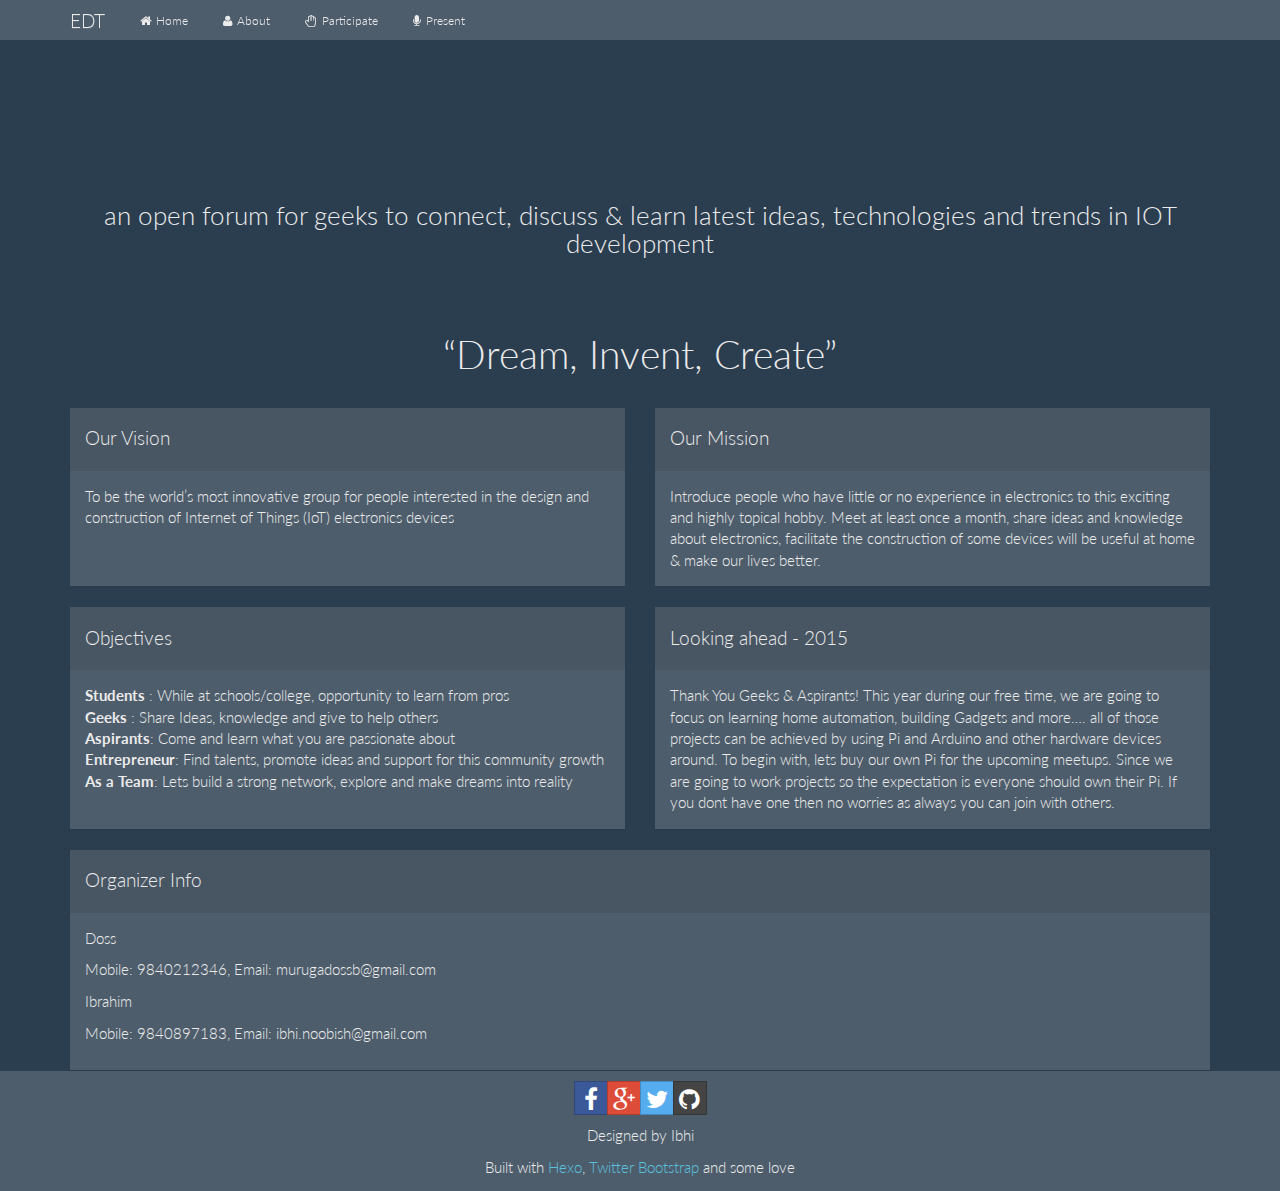
<file: about/index.html>
<!DOCTYPE HTML>
<html>
<head>
  <meta charset="utf-8">
  
  <title>about | EDT</title>
  <meta name="author" content="Ibhi">
  
  <meta name="description" content="“Dream, Invent, Create” 
Our VisionTo be the world’s most innovative group for people interested in the design and construction of Internet of Things ">
  
  
  <meta name="viewport" content="width=device-width, initial-scale=1, maximum-scale=1">

  <meta property="og:title" content="about"/>
  <meta property="og:site_name" content="EDT"/>

  
    <meta property="og:image" content="undefined"/>
  

  
  
    <link href="/favicon.png" rel="icon">
  
  
  <link rel="stylesheet" href="/css/bootstrap.min.css" media="screen" type="text/css">
  <link rel="stylesheet" href="/css/font-awesome.css" media="screen" type="text/css">
  <link rel="stylesheet" href="/css/style.css" media="screen" type="text/css">
  <link rel="stylesheet" href="/css/highlight.css" media="screen" type="text/css">
  <link rel="stylesheet" href="/css/google-fonts.css" media="screen" type="text/css">
  <link rel="stylesheet" href="/css/animations.css" media="screen" type="text/css">
  <link rel="stylesheet" href="/css/bootstrap-social.css" media="screen" type="text/css">
  <!--[if lt IE 9]><script src="//html5shiv.googlecode.com/svn/trunk/html5.js"></script><![endif]-->

  <script src="/js/jquery-2.0.3.min.js"></script>

  <!-- analytics -->
  



</head>

 <body>  
  <nav id="main-nav" class="navbar navbar-default navbar-fixed-top" role="navigation">
    <div class="container">
      <button type="button" class="navbar-header navbar-toggle" data-toggle="collapse" data-target=".navbar-collapse">
		<span class="sr-only">Toggle navigation</span>
        <span class="icon-bar"></span>
        <span class="icon-bar"></span>
        <span class="icon-bar"></span>
      </button>
	  <a class="navbar-brand" href="/">EDT</a>
      <div class="collapse navbar-collapse nav-menu">
		<ul class="nav navbar-nav">
		  <li>
			<a href="/" title="Home Page">
			  <i class="fa fa-home"></i>Home
			</a>
		  </li>
		  <li>
			<a href="/about" title="About Page">
			  <i class="fa fa-user"></i>About
			</a>
		  </li>
		  <li>
			<a href="http://www.meetup.com/edtiot/" title="Participate">
			  <i class="fa fa-hand-paper-o"></i>Participate
			</a>
		  </li>
		  <li>
			<a href="https://docs.google.com/forms/d/1e-7NDb3YpJpa0DtnVkjR4-yLX7kQYWWugd29-upPbGo/viewform" title="Present">
			  <i class="fa fa-microphone"></i>Present
			</a>
		  </li>
		</ul>
      </div>
    </div> <!-- container -->
</nav>
<div class="clearfix"></div>

  <div class="container-fluid">
  	<div class="content">
    	 <section class="feature >
	<div class="row">
		<div class="col-md-12">
			<div class="animatedParent animateOnce" data-sequence="400">
				<h1 class="animated bounceInDown" data-id="1"><a href="http://www.meetup.com/edtiot/" class="logo">EDT</a></h1>
				<div class="edt-name">
					<h1 class="edt-name animated fadeIn" data-id="2">Electronics Design & Technology <small>An IOT Meetup</small></h1>
				</div>
				
				<div class="edt-info">
					<h3>an open forum for geeks to connect, discuss & learn latest ideas, technologies and trends in IOT development </h3>
					<br/>
					<br/>
					<br/>
				</div>
				
			</div>
		</div>
	</div>
</section>

	<p></p><p></p><p></p>
<p><center><h1>“Dream, Invent, Create” </h1></center></p>
<div class="container"><br><div class="row"><div class="col-md-6"><div class="panel panel-default"><div class="panel-heading"><h4>Our Vision</h4></div><div class="panel-body">To be the world’s most innovative group for people interested in the design and construction of Internet of Things (IoT) electronics devices<br><br><br></div></div></div><div class="col-md-6"><div class="panel panel-default"><div class="panel-heading"><h4>Our Mission</h4></div><div class="panel-body">Introduce people who have little or no experience in electronics to this exciting and highly topical hobby. Meet at least once a month, share ideas and knowledge about electronics, facilitate the construction of some  devices will be useful at home &amp; make our lives better.</div></div></div></div><div class="row"><div class="col-md-6"><div class="panel panel-default"><div class="panel-heading"><h4>Objectives</h4></div><div class="panel-body"><strong>Students</strong> : While at schools/college, opportunity to learn from pros<br><strong>Geeks</strong> : Share Ideas, knowledge and give to help others<br><strong>Aspirants</strong>: Come and learn what you are passionate about<br><strong>Entrepreneur</strong>: Find talents, promote ideas and support for this community growth<br><strong>As a Team</strong>: Lets build a strong network, explore and make dreams into reality<br><br></div></div></div><div class="col-md-6"><div class="panel panel-default"><div class="panel-heading"><h4>Looking ahead - 2015</h4></div><div class="panel-body">Thank You Geeks &amp; Aspirants! This year during our free time, we are going to focus on learning home automation, building Gadgets and more…. all of those projects can be achieved by using Pi and Arduino and other hardware devices around.  To begin with, lets buy our own Pi for the upcoming meetups. Since we are going to work projects so the expectation is everyone should own their Pi. If you dont have one then no worries as always you can join with others.</div></div></div></div><div class="row"><div class="col-md-12"><div class="panel panel-default"><div class="panel-heading"><h4>Organizer Info</h4></div><div class="panel-body"><p>Doss</p><p>Mobile: 9840212346, Email: murugadossb@gmail.com</p><p>Ibrahim</p><p>Mobile: 9840897183, Email: ibhi.noobish@gmail.com</p></div></div></div></div></div>
 

	</div>
  </div>
  <div class="container-fluid">
    <footer> <div class="edt-footer">
	<div class="btn-group">
	    <a href="https://www.facebook.com/groups/1383317845268761/" class="btn btn-social-icon btn-facebook"><i class="fa fa-facebook"></i></a>
	    <a href="https://plus.google.com/u/0/communities/104211696615358684655" class="btn btn-social-icon btn-google"><i class="fa fa-google-plus"></i></a>
	    <a href="https://twitter.com/edtmeetup" class="btn btn-social-icon btn-twitter"><i class="fa fa-twitter"></i></a>
	    <a href="#" class="btn btn-social-icon btn-github"><i class="fa fa-github"></i></a>
  	</div>
	<p>
	   	Designed by Ibhi
	  
	</p>
	<p>Built with <a class="footer-link" href="http://hexo.io/" target="_blank">Hexo</a>, <a class="footer-link" href="http://getbootstrap.com/" target="_blank">Twitter Bootstrap</a> and some love </p>
</div>
 </footer>
  </div> <!-- container-fluid -->
  
  <script type="text/javascript">
  (function(w,d,t,u,n,s,e){w['SwiftypeObject']=n;w[n]=w[n]||function(){
    (w[n].q=w[n].q||[]).push(arguments);};s=d.createElement(t);
    e=d.getElementsByTagName(t)[0];s.async=1;s.src=u;e.parentNode.insertBefore(s,e);
  })(window,document,'script','//s.swiftypecdn.com/install/v2/st.js','_st');

  _st('install', 'ZP2ZSuHgipSZfRyU8uTR','2.0.0');
  </script>



  
<a id="gotop" href="#">   
  <span>▲</span> 
</a>

<script src="/js/jquery.imagesloaded.min.js"></script>
<script src="/js/gallery.js"></script>
<script src="/js/bootstrap.min.js"></script>
<script src="/js/main.js"></script>
<script src="/js/css3-animate-it.js"></script>



<link rel="stylesheet" href="/fancybox/jquery.fancybox.css" media="screen" type="text/css">
<script src="/fancybox/jquery.fancybox.pack.js"></script>
<script type="text/javascript">
(function($){
  $('.fancybox').fancybox();
})(jQuery);
</script>


</body>
   </html>
</file>
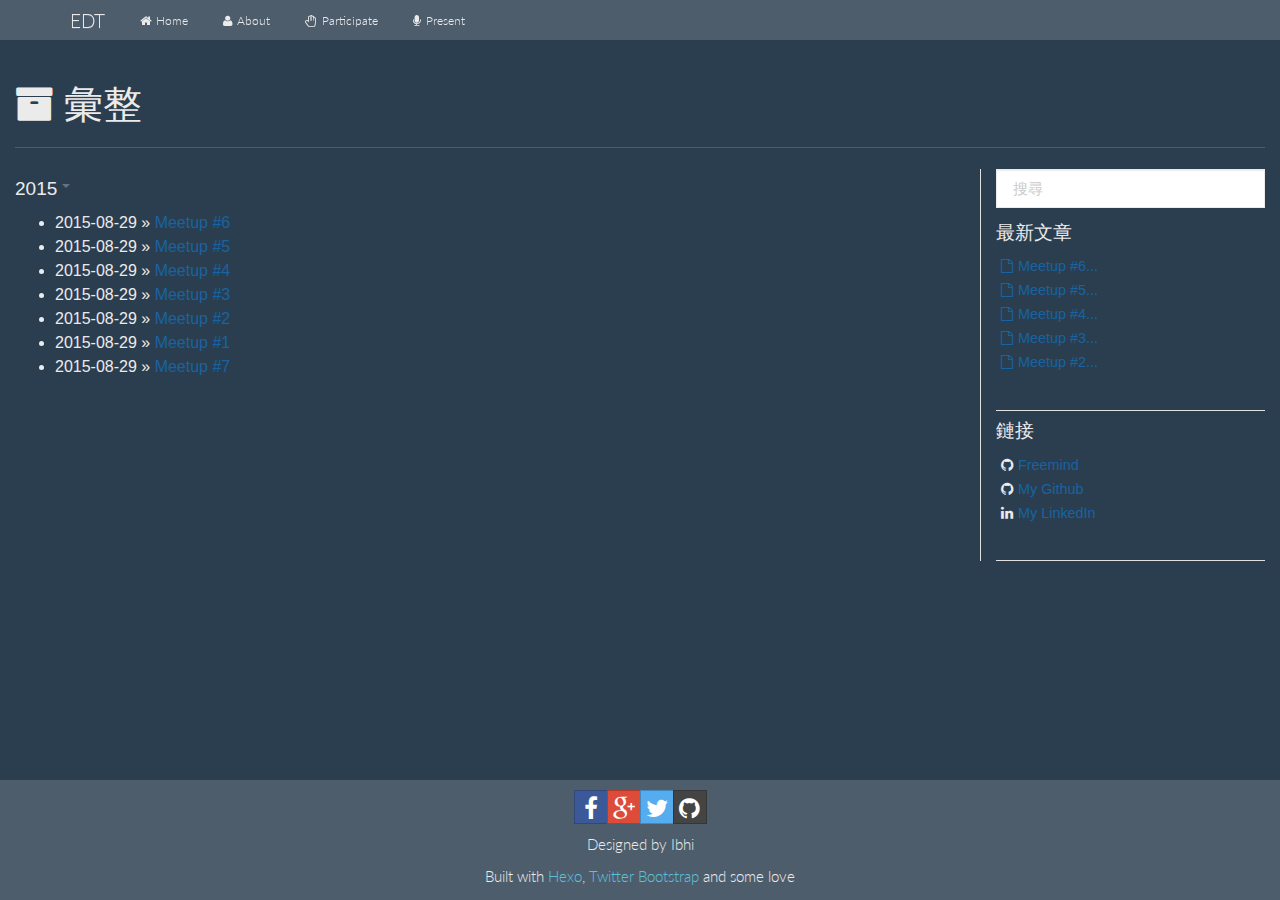
<file: archives/index.html>
<!DOCTYPE HTML>
<html>
<head>
  <meta charset="utf-8">
  
  <title>彙整 | EDT</title>
  <meta name="author" content="Ibhi">
  
  
  <meta name="viewport" content="width=device-width, initial-scale=1, maximum-scale=1">

  
  <meta property="og:site_name" content="EDT"/>

  
    <meta property="og:image" content="undefined"/>
  

  
  
    <link href="/favicon.png" rel="icon">
  
  
  <link rel="stylesheet" href="/css/bootstrap.min.css" media="screen" type="text/css">
  <link rel="stylesheet" href="/css/font-awesome.css" media="screen" type="text/css">
  <link rel="stylesheet" href="/css/style.css" media="screen" type="text/css">
  <link rel="stylesheet" href="/css/highlight.css" media="screen" type="text/css">
  <link rel="stylesheet" href="/css/google-fonts.css" media="screen" type="text/css">
  <link rel="stylesheet" href="/css/animations.css" media="screen" type="text/css">
  <link rel="stylesheet" href="/css/bootstrap-social.css" media="screen" type="text/css">
  <!--[if lt IE 9]><script src="//html5shiv.googlecode.com/svn/trunk/html5.js"></script><![endif]-->

  <script src="/js/jquery-2.0.3.min.js"></script>

  <!-- analytics -->
  



</head>

 <body>  
  <nav id="main-nav" class="navbar navbar-default navbar-fixed-top" role="navigation">
    <div class="container">
      <button type="button" class="navbar-header navbar-toggle" data-toggle="collapse" data-target=".navbar-collapse">
		<span class="sr-only">Toggle navigation</span>
        <span class="icon-bar"></span>
        <span class="icon-bar"></span>
        <span class="icon-bar"></span>
      </button>
	  <a class="navbar-brand" href="/">EDT</a>
      <div class="collapse navbar-collapse nav-menu">
		<ul class="nav navbar-nav">
		  <li>
			<a href="/" title="Home Page">
			  <i class="fa fa-home"></i>Home
			</a>
		  </li>
		  <li>
			<a href="/about" title="About Page">
			  <i class="fa fa-user"></i>About
			</a>
		  </li>
		  <li>
			<a href="http://www.meetup.com/edtiot/" title="Participate">
			  <i class="fa fa-hand-paper-o"></i>Participate
			</a>
		  </li>
		  <li>
			<a href="https://docs.google.com/forms/d/1e-7NDb3YpJpa0DtnVkjR4-yLX7kQYWWugd29-upPbGo/viewform" title="Present">
			  <i class="fa fa-microphone"></i>Present
			</a>
		  </li>
		</ul>
      </div>
    </div> <!-- container -->
</nav>
<div class="clearfix"></div>

  <div class="container-fluid">
  	<div class="content">
    	 

<!-- title -->
<div class="page-header">
  <h1 class="archive-title">彙整</h1>
</div>

<div class="row page">
  <!-- cols -->
  
  <div class="col-md-9">
	

	  <div class="archive">
		
		
		
			
			
			<h4 class="archive-ul" data-toggle="collapse" data-target="#2015">2015<b class="caret"></b></h4>
			<ul id="2015" class="collapse in">
			
		
		<li class="listing-item">
		<span class="date_class"> 2015-08-29 </span> &raquo;
		
		   <span class="title"><a href="/2015/08/29/Meetup-6/" >Meetup #6</a></span>
		
		</li>			
		
		
		
		<li class="listing-item">
		<span class="date_class"> 2015-08-29 </span> &raquo;
		
		   <span class="title"><a href="/2015/08/29/Meetup-5/" >Meetup #5</a></span>
		
		</li>			
		
		
		
		<li class="listing-item">
		<span class="date_class"> 2015-08-29 </span> &raquo;
		
		   <span class="title"><a href="/2015/08/29/Meetup-4/" >Meetup #4</a></span>
		
		</li>			
		
		
		
		<li class="listing-item">
		<span class="date_class"> 2015-08-29 </span> &raquo;
		
		   <span class="title"><a href="/2015/08/29/Meetup-3/" >Meetup #3</a></span>
		
		</li>			
		
		
		
		<li class="listing-item">
		<span class="date_class"> 2015-08-29 </span> &raquo;
		
		   <span class="title"><a href="/2015/08/29/Meetup-2/" >Meetup #2</a></span>
		
		</li>			
		
		
		
		<li class="listing-item">
		<span class="date_class"> 2015-08-29 </span> &raquo;
		
		   <span class="title"><a href="/2015/08/29/Meetup-1/" >Meetup #1</a></span>
		
		</li>			
		
		
		
		<li class="listing-item">
		<span class="date_class"> 2015-08-29 </span> &raquo;
		
		   <span class="title"><a href="/2015/08/29/Meetup-7/" >Meetup #7</a></span>
		
		</li>			
		
		</ul>
		</div>

</div> <!-- col-md-9/col-md-12 -->


<div class="col-md-3">
	<div id="sidebar">
	
			
  <div class="form-group has-success has-feedback">
    <form class="site-search-form">
        <input type="text" id="st-search-input" name="q" results="0" placeholder="搜尋" class="st-search-input st-default-search-input form-control" />
    </form>
  </div>  



		
			
		
			

		
			
<div class="widget">
  <h4>最新文章</h4>
  <ul class="entry list-unstyled">
    
      <li>
        <a href="/2015/08/29/Meetup-6/" ><i class="fa fa-file-o"></i>Meetup #6...</a>
      </li>
    
      <li>
        <a href="/2015/08/29/Meetup-5/" ><i class="fa fa-file-o"></i>Meetup #5...</a>
      </li>
    
      <li>
        <a href="/2015/08/29/Meetup-4/" ><i class="fa fa-file-o"></i>Meetup #4...</a>
      </li>
    
      <li>
        <a href="/2015/08/29/Meetup-3/" ><i class="fa fa-file-o"></i>Meetup #3...</a>
      </li>
    
      <li>
        <a href="/2015/08/29/Meetup-2/" ><i class="fa fa-file-o"></i>Meetup #2...</a>
      </li>
    
  </ul>
</div>

		
			
<div class="widget">
	<h4>鏈接</h4>
	<ul class="blogroll list-unstyled">
	
		<li><i class="fa fa-github"></i><a href="https://github.com/wzpan/freemind/" title="Freemind's Github repository." target="_blank"]);">Freemind</a></li>
	
		<li><i class="fa fa-github"></i><a href="http://www.github.com/wzpan" title="My Github account." target="_blank"]);">My Github</a></li>
	
		<li><i class="fa fa-linkedin"></i><a href="http://www.linkedin.com/in/hahack" title="My Linkin account." target="_blank"]);">My LinkedIn</a></li>
	
	</ul>
</div>


		
	</div> <!-- sidebar -->
</div> <!-- col-md-3 -->




	</div>
  </div>
  <div class="container-fluid">
    <footer> <div class="edt-footer">
	<div class="btn-group">
	    <a href="https://www.facebook.com/groups/1383317845268761/" class="btn btn-social-icon btn-facebook"><i class="fa fa-facebook"></i></a>
	    <a href="https://plus.google.com/u/0/communities/104211696615358684655" class="btn btn-social-icon btn-google"><i class="fa fa-google-plus"></i></a>
	    <a href="https://twitter.com/edtmeetup" class="btn btn-social-icon btn-twitter"><i class="fa fa-twitter"></i></a>
	    <a href="#" class="btn btn-social-icon btn-github"><i class="fa fa-github"></i></a>
  	</div>
	<p>
	   	Designed by Ibhi
	  
	</p>
	<p>Built with <a class="footer-link" href="http://hexo.io/" target="_blank">Hexo</a>, <a class="footer-link" href="http://getbootstrap.com/" target="_blank">Twitter Bootstrap</a> and some love </p>
</div>
 </footer>
  </div> <!-- container-fluid -->
  
  <script type="text/javascript">
  (function(w,d,t,u,n,s,e){w['SwiftypeObject']=n;w[n]=w[n]||function(){
    (w[n].q=w[n].q||[]).push(arguments);};s=d.createElement(t);
    e=d.getElementsByTagName(t)[0];s.async=1;s.src=u;e.parentNode.insertBefore(s,e);
  })(window,document,'script','//s.swiftypecdn.com/install/v2/st.js','_st');

  _st('install', 'ZP2ZSuHgipSZfRyU8uTR','2.0.0');
  </script>



  
<a id="gotop" href="#">   
  <span>▲</span> 
</a>

<script src="/js/jquery.imagesloaded.min.js"></script>
<script src="/js/gallery.js"></script>
<script src="/js/bootstrap.min.js"></script>
<script src="/js/main.js"></script>
<script src="/js/css3-animate-it.js"></script>



<link rel="stylesheet" href="/fancybox/jquery.fancybox.css" media="screen" type="text/css">
<script src="/fancybox/jquery.fancybox.pack.js"></script>
<script type="text/javascript">
(function($){
  $('.fancybox').fancybox();
})(jQuery);
</script>


</body>
   </html>
</file>
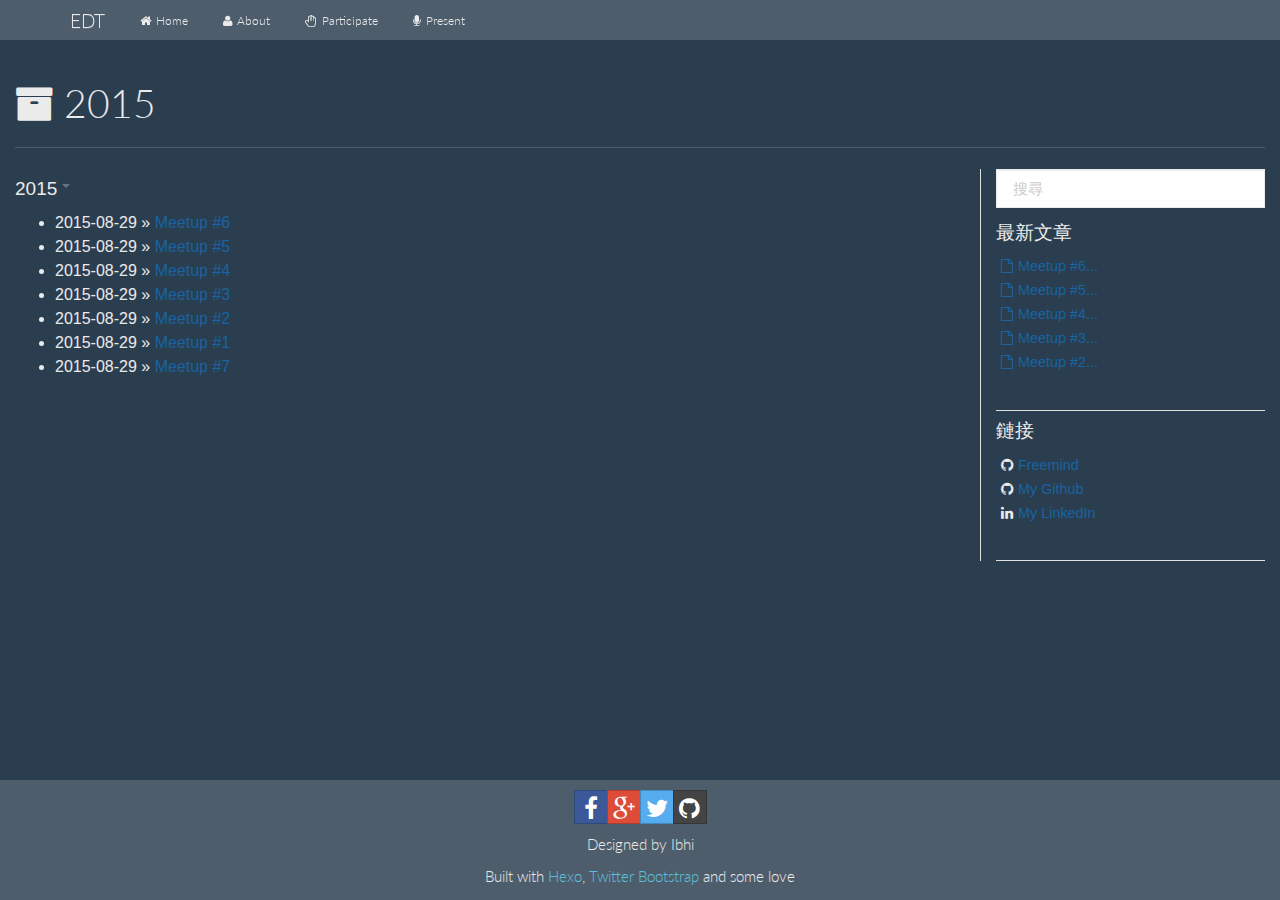
<file: archives/2015/index.html>
<!DOCTYPE HTML>
<html>
<head>
  <meta charset="utf-8">
  
  <title>彙整：2015 | EDT</title>
  <meta name="author" content="Ibhi">
  
  
  <meta name="viewport" content="width=device-width, initial-scale=1, maximum-scale=1">

  
  <meta property="og:site_name" content="EDT"/>

  
    <meta property="og:image" content="undefined"/>
  

  
  
    <link href="/favicon.png" rel="icon">
  
  
  <link rel="stylesheet" href="/css/bootstrap.min.css" media="screen" type="text/css">
  <link rel="stylesheet" href="/css/font-awesome.css" media="screen" type="text/css">
  <link rel="stylesheet" href="/css/style.css" media="screen" type="text/css">
  <link rel="stylesheet" href="/css/highlight.css" media="screen" type="text/css">
  <link rel="stylesheet" href="/css/google-fonts.css" media="screen" type="text/css">
  <link rel="stylesheet" href="/css/animations.css" media="screen" type="text/css">
  <link rel="stylesheet" href="/css/bootstrap-social.css" media="screen" type="text/css">
  <!--[if lt IE 9]><script src="//html5shiv.googlecode.com/svn/trunk/html5.js"></script><![endif]-->

  <script src="/js/jquery-2.0.3.min.js"></script>

  <!-- analytics -->
  



</head>

 <body>  
  <nav id="main-nav" class="navbar navbar-default navbar-fixed-top" role="navigation">
    <div class="container">
      <button type="button" class="navbar-header navbar-toggle" data-toggle="collapse" data-target=".navbar-collapse">
		<span class="sr-only">Toggle navigation</span>
        <span class="icon-bar"></span>
        <span class="icon-bar"></span>
        <span class="icon-bar"></span>
      </button>
	  <a class="navbar-brand" href="/">EDT</a>
      <div class="collapse navbar-collapse nav-menu">
		<ul class="nav navbar-nav">
		  <li>
			<a href="/" title="Home Page">
			  <i class="fa fa-home"></i>Home
			</a>
		  </li>
		  <li>
			<a href="/about" title="About Page">
			  <i class="fa fa-user"></i>About
			</a>
		  </li>
		  <li>
			<a href="http://www.meetup.com/edtiot/" title="Participate">
			  <i class="fa fa-hand-paper-o"></i>Participate
			</a>
		  </li>
		  <li>
			<a href="https://docs.google.com/forms/d/1e-7NDb3YpJpa0DtnVkjR4-yLX7kQYWWugd29-upPbGo/viewform" title="Present">
			  <i class="fa fa-microphone"></i>Present
			</a>
		  </li>
		</ul>
      </div>
    </div> <!-- container -->
</nav>
<div class="clearfix"></div>

  <div class="container-fluid">
  	<div class="content">
    	 

<!-- title -->
<div class="page-header">
  <h1 class="archive-title">2015</h1>
</div>

<div class="row page">
  <!-- cols -->
  
  <div class="col-md-9">
	

	  <div class="archive">
		
		
		
			
			
			<h4 class="archive-ul" data-toggle="collapse" data-target="#2015">2015<b class="caret"></b></h4>
			<ul id="2015" class="collapse in">
			
		
		<li class="listing-item">
		<span class="date_class"> 2015-08-29 </span> &raquo;
		
		   <span class="title"><a href="/2015/08/29/Meetup-6/" >Meetup #6</a></span>
		
		</li>			
		
		
		
		<li class="listing-item">
		<span class="date_class"> 2015-08-29 </span> &raquo;
		
		   <span class="title"><a href="/2015/08/29/Meetup-5/" >Meetup #5</a></span>
		
		</li>			
		
		
		
		<li class="listing-item">
		<span class="date_class"> 2015-08-29 </span> &raquo;
		
		   <span class="title"><a href="/2015/08/29/Meetup-4/" >Meetup #4</a></span>
		
		</li>			
		
		
		
		<li class="listing-item">
		<span class="date_class"> 2015-08-29 </span> &raquo;
		
		   <span class="title"><a href="/2015/08/29/Meetup-3/" >Meetup #3</a></span>
		
		</li>			
		
		
		
		<li class="listing-item">
		<span class="date_class"> 2015-08-29 </span> &raquo;
		
		   <span class="title"><a href="/2015/08/29/Meetup-2/" >Meetup #2</a></span>
		
		</li>			
		
		
		
		<li class="listing-item">
		<span class="date_class"> 2015-08-29 </span> &raquo;
		
		   <span class="title"><a href="/2015/08/29/Meetup-1/" >Meetup #1</a></span>
		
		</li>			
		
		
		
		<li class="listing-item">
		<span class="date_class"> 2015-08-29 </span> &raquo;
		
		   <span class="title"><a href="/2015/08/29/Meetup-7/" >Meetup #7</a></span>
		
		</li>			
		
		</ul>
		</div>

</div> <!-- col-md-9/col-md-12 -->


<div class="col-md-3">
	<div id="sidebar">
	
			
  <div class="form-group has-success has-feedback">
    <form class="site-search-form">
        <input type="text" id="st-search-input" name="q" results="0" placeholder="搜尋" class="st-search-input st-default-search-input form-control" />
    </form>
  </div>  



		
			
		
			

		
			
<div class="widget">
  <h4>最新文章</h4>
  <ul class="entry list-unstyled">
    
      <li>
        <a href="/2015/08/29/Meetup-6/" ><i class="fa fa-file-o"></i>Meetup #6...</a>
      </li>
    
      <li>
        <a href="/2015/08/29/Meetup-5/" ><i class="fa fa-file-o"></i>Meetup #5...</a>
      </li>
    
      <li>
        <a href="/2015/08/29/Meetup-4/" ><i class="fa fa-file-o"></i>Meetup #4...</a>
      </li>
    
      <li>
        <a href="/2015/08/29/Meetup-3/" ><i class="fa fa-file-o"></i>Meetup #3...</a>
      </li>
    
      <li>
        <a href="/2015/08/29/Meetup-2/" ><i class="fa fa-file-o"></i>Meetup #2...</a>
      </li>
    
  </ul>
</div>

		
			
<div class="widget">
	<h4>鏈接</h4>
	<ul class="blogroll list-unstyled">
	
		<li><i class="fa fa-github"></i><a href="https://github.com/wzpan/freemind/" title="Freemind's Github repository." target="_blank"]);">Freemind</a></li>
	
		<li><i class="fa fa-github"></i><a href="http://www.github.com/wzpan" title="My Github account." target="_blank"]);">My Github</a></li>
	
		<li><i class="fa fa-linkedin"></i><a href="http://www.linkedin.com/in/hahack" title="My Linkin account." target="_blank"]);">My LinkedIn</a></li>
	
	</ul>
</div>


		
	</div> <!-- sidebar -->
</div> <!-- col-md-3 -->




	</div>
  </div>
  <div class="container-fluid">
    <footer> <div class="edt-footer">
	<div class="btn-group">
	    <a href="https://www.facebook.com/groups/1383317845268761/" class="btn btn-social-icon btn-facebook"><i class="fa fa-facebook"></i></a>
	    <a href="https://plus.google.com/u/0/communities/104211696615358684655" class="btn btn-social-icon btn-google"><i class="fa fa-google-plus"></i></a>
	    <a href="https://twitter.com/edtmeetup" class="btn btn-social-icon btn-twitter"><i class="fa fa-twitter"></i></a>
	    <a href="#" class="btn btn-social-icon btn-github"><i class="fa fa-github"></i></a>
  	</div>
	<p>
	   	Designed by Ibhi
	  
	</p>
	<p>Built with <a class="footer-link" href="http://hexo.io/" target="_blank">Hexo</a>, <a class="footer-link" href="http://getbootstrap.com/" target="_blank">Twitter Bootstrap</a> and some love </p>
</div>
 </footer>
  </div> <!-- container-fluid -->
  
  <script type="text/javascript">
  (function(w,d,t,u,n,s,e){w['SwiftypeObject']=n;w[n]=w[n]||function(){
    (w[n].q=w[n].q||[]).push(arguments);};s=d.createElement(t);
    e=d.getElementsByTagName(t)[0];s.async=1;s.src=u;e.parentNode.insertBefore(s,e);
  })(window,document,'script','//s.swiftypecdn.com/install/v2/st.js','_st');

  _st('install', 'ZP2ZSuHgipSZfRyU8uTR','2.0.0');
  </script>



  
<a id="gotop" href="#">   
  <span>▲</span> 
</a>

<script src="/js/jquery.imagesloaded.min.js"></script>
<script src="/js/gallery.js"></script>
<script src="/js/bootstrap.min.js"></script>
<script src="/js/main.js"></script>
<script src="/js/css3-animate-it.js"></script>



<link rel="stylesheet" href="/fancybox/jquery.fancybox.css" media="screen" type="text/css">
<script src="/fancybox/jquery.fancybox.pack.js"></script>
<script type="text/javascript">
(function($){
  $('.fancybox').fancybox();
})(jQuery);
</script>


</body>
   </html>
</file>
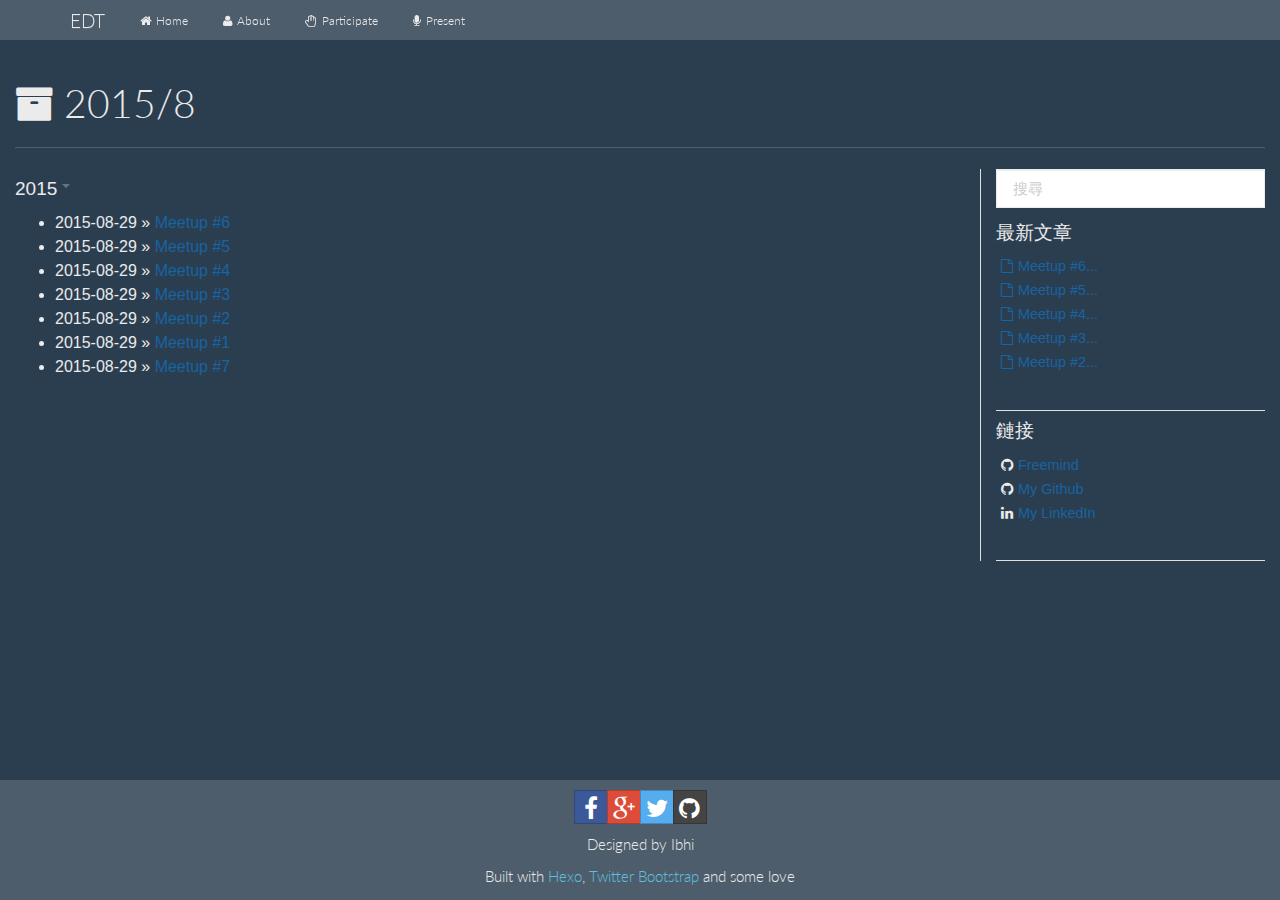
<file: archives/2015/08/index.html>
<!DOCTYPE HTML>
<html>
<head>
  <meta charset="utf-8">
  
  <title>彙整：2015/8 | EDT</title>
  <meta name="author" content="Ibhi">
  
  
  <meta name="viewport" content="width=device-width, initial-scale=1, maximum-scale=1">

  
  <meta property="og:site_name" content="EDT"/>

  
    <meta property="og:image" content="undefined"/>
  

  
  
    <link href="/favicon.png" rel="icon">
  
  
  <link rel="stylesheet" href="/css/bootstrap.min.css" media="screen" type="text/css">
  <link rel="stylesheet" href="/css/font-awesome.css" media="screen" type="text/css">
  <link rel="stylesheet" href="/css/style.css" media="screen" type="text/css">
  <link rel="stylesheet" href="/css/highlight.css" media="screen" type="text/css">
  <link rel="stylesheet" href="/css/google-fonts.css" media="screen" type="text/css">
  <link rel="stylesheet" href="/css/animations.css" media="screen" type="text/css">
  <link rel="stylesheet" href="/css/bootstrap-social.css" media="screen" type="text/css">
  <!--[if lt IE 9]><script src="//html5shiv.googlecode.com/svn/trunk/html5.js"></script><![endif]-->

  <script src="/js/jquery-2.0.3.min.js"></script>

  <!-- analytics -->
  



</head>

 <body>  
  <nav id="main-nav" class="navbar navbar-default navbar-fixed-top" role="navigation">
    <div class="container">
      <button type="button" class="navbar-header navbar-toggle" data-toggle="collapse" data-target=".navbar-collapse">
		<span class="sr-only">Toggle navigation</span>
        <span class="icon-bar"></span>
        <span class="icon-bar"></span>
        <span class="icon-bar"></span>
      </button>
	  <a class="navbar-brand" href="/">EDT</a>
      <div class="collapse navbar-collapse nav-menu">
		<ul class="nav navbar-nav">
		  <li>
			<a href="/" title="Home Page">
			  <i class="fa fa-home"></i>Home
			</a>
		  </li>
		  <li>
			<a href="/about" title="About Page">
			  <i class="fa fa-user"></i>About
			</a>
		  </li>
		  <li>
			<a href="http://www.meetup.com/edtiot/" title="Participate">
			  <i class="fa fa-hand-paper-o"></i>Participate
			</a>
		  </li>
		  <li>
			<a href="https://docs.google.com/forms/d/1e-7NDb3YpJpa0DtnVkjR4-yLX7kQYWWugd29-upPbGo/viewform" title="Present">
			  <i class="fa fa-microphone"></i>Present
			</a>
		  </li>
		</ul>
      </div>
    </div> <!-- container -->
</nav>
<div class="clearfix"></div>

  <div class="container-fluid">
  	<div class="content">
    	 

<!-- title -->
<div class="page-header">
  <h1 class="archive-title">2015/8</h1>
</div>

<div class="row page">
  <!-- cols -->
  
  <div class="col-md-9">
	

	  <div class="archive">
		
		
		
			
			
			<h4 class="archive-ul" data-toggle="collapse" data-target="#2015">2015<b class="caret"></b></h4>
			<ul id="2015" class="collapse in">
			
		
		<li class="listing-item">
		<span class="date_class"> 2015-08-29 </span> &raquo;
		
		   <span class="title"><a href="/2015/08/29/Meetup-6/" >Meetup #6</a></span>
		
		</li>			
		
		
		
		<li class="listing-item">
		<span class="date_class"> 2015-08-29 </span> &raquo;
		
		   <span class="title"><a href="/2015/08/29/Meetup-5/" >Meetup #5</a></span>
		
		</li>			
		
		
		
		<li class="listing-item">
		<span class="date_class"> 2015-08-29 </span> &raquo;
		
		   <span class="title"><a href="/2015/08/29/Meetup-4/" >Meetup #4</a></span>
		
		</li>			
		
		
		
		<li class="listing-item">
		<span class="date_class"> 2015-08-29 </span> &raquo;
		
		   <span class="title"><a href="/2015/08/29/Meetup-3/" >Meetup #3</a></span>
		
		</li>			
		
		
		
		<li class="listing-item">
		<span class="date_class"> 2015-08-29 </span> &raquo;
		
		   <span class="title"><a href="/2015/08/29/Meetup-2/" >Meetup #2</a></span>
		
		</li>			
		
		
		
		<li class="listing-item">
		<span class="date_class"> 2015-08-29 </span> &raquo;
		
		   <span class="title"><a href="/2015/08/29/Meetup-1/" >Meetup #1</a></span>
		
		</li>			
		
		
		
		<li class="listing-item">
		<span class="date_class"> 2015-08-29 </span> &raquo;
		
		   <span class="title"><a href="/2015/08/29/Meetup-7/" >Meetup #7</a></span>
		
		</li>			
		
		</ul>
		</div>

</div> <!-- col-md-9/col-md-12 -->


<div class="col-md-3">
	<div id="sidebar">
	
			
  <div class="form-group has-success has-feedback">
    <form class="site-search-form">
        <input type="text" id="st-search-input" name="q" results="0" placeholder="搜尋" class="st-search-input st-default-search-input form-control" />
    </form>
  </div>  



		
			
		
			

		
			
<div class="widget">
  <h4>最新文章</h4>
  <ul class="entry list-unstyled">
    
      <li>
        <a href="/2015/08/29/Meetup-6/" ><i class="fa fa-file-o"></i>Meetup #6...</a>
      </li>
    
      <li>
        <a href="/2015/08/29/Meetup-5/" ><i class="fa fa-file-o"></i>Meetup #5...</a>
      </li>
    
      <li>
        <a href="/2015/08/29/Meetup-4/" ><i class="fa fa-file-o"></i>Meetup #4...</a>
      </li>
    
      <li>
        <a href="/2015/08/29/Meetup-3/" ><i class="fa fa-file-o"></i>Meetup #3...</a>
      </li>
    
      <li>
        <a href="/2015/08/29/Meetup-2/" ><i class="fa fa-file-o"></i>Meetup #2...</a>
      </li>
    
  </ul>
</div>

		
			
<div class="widget">
	<h4>鏈接</h4>
	<ul class="blogroll list-unstyled">
	
		<li><i class="fa fa-github"></i><a href="https://github.com/wzpan/freemind/" title="Freemind's Github repository." target="_blank"]);">Freemind</a></li>
	
		<li><i class="fa fa-github"></i><a href="http://www.github.com/wzpan" title="My Github account." target="_blank"]);">My Github</a></li>
	
		<li><i class="fa fa-linkedin"></i><a href="http://www.linkedin.com/in/hahack" title="My Linkin account." target="_blank"]);">My LinkedIn</a></li>
	
	</ul>
</div>


		
	</div> <!-- sidebar -->
</div> <!-- col-md-3 -->




	</div>
  </div>
  <div class="container-fluid">
    <footer> <div class="edt-footer">
	<div class="btn-group">
	    <a href="https://www.facebook.com/groups/1383317845268761/" class="btn btn-social-icon btn-facebook"><i class="fa fa-facebook"></i></a>
	    <a href="https://plus.google.com/u/0/communities/104211696615358684655" class="btn btn-social-icon btn-google"><i class="fa fa-google-plus"></i></a>
	    <a href="https://twitter.com/edtmeetup" class="btn btn-social-icon btn-twitter"><i class="fa fa-twitter"></i></a>
	    <a href="#" class="btn btn-social-icon btn-github"><i class="fa fa-github"></i></a>
  	</div>
	<p>
	   	Designed by Ibhi
	  
	</p>
	<p>Built with <a class="footer-link" href="http://hexo.io/" target="_blank">Hexo</a>, <a class="footer-link" href="http://getbootstrap.com/" target="_blank">Twitter Bootstrap</a> and some love </p>
</div>
 </footer>
  </div> <!-- container-fluid -->
  
  <script type="text/javascript">
  (function(w,d,t,u,n,s,e){w['SwiftypeObject']=n;w[n]=w[n]||function(){
    (w[n].q=w[n].q||[]).push(arguments);};s=d.createElement(t);
    e=d.getElementsByTagName(t)[0];s.async=1;s.src=u;e.parentNode.insertBefore(s,e);
  })(window,document,'script','//s.swiftypecdn.com/install/v2/st.js','_st');

  _st('install', 'ZP2ZSuHgipSZfRyU8uTR','2.0.0');
  </script>



  
<a id="gotop" href="#">   
  <span>▲</span> 
</a>

<script src="/js/jquery.imagesloaded.min.js"></script>
<script src="/js/gallery.js"></script>
<script src="/js/bootstrap.min.js"></script>
<script src="/js/main.js"></script>
<script src="/js/css3-animate-it.js"></script>



<link rel="stylesheet" href="/fancybox/jquery.fancybox.css" media="screen" type="text/css">
<script src="/fancybox/jquery.fancybox.pack.js"></script>
<script type="text/javascript">
(function($){
  $('.fancybox').fancybox();
})(jQuery);
</script>


</body>
   </html>
</file>
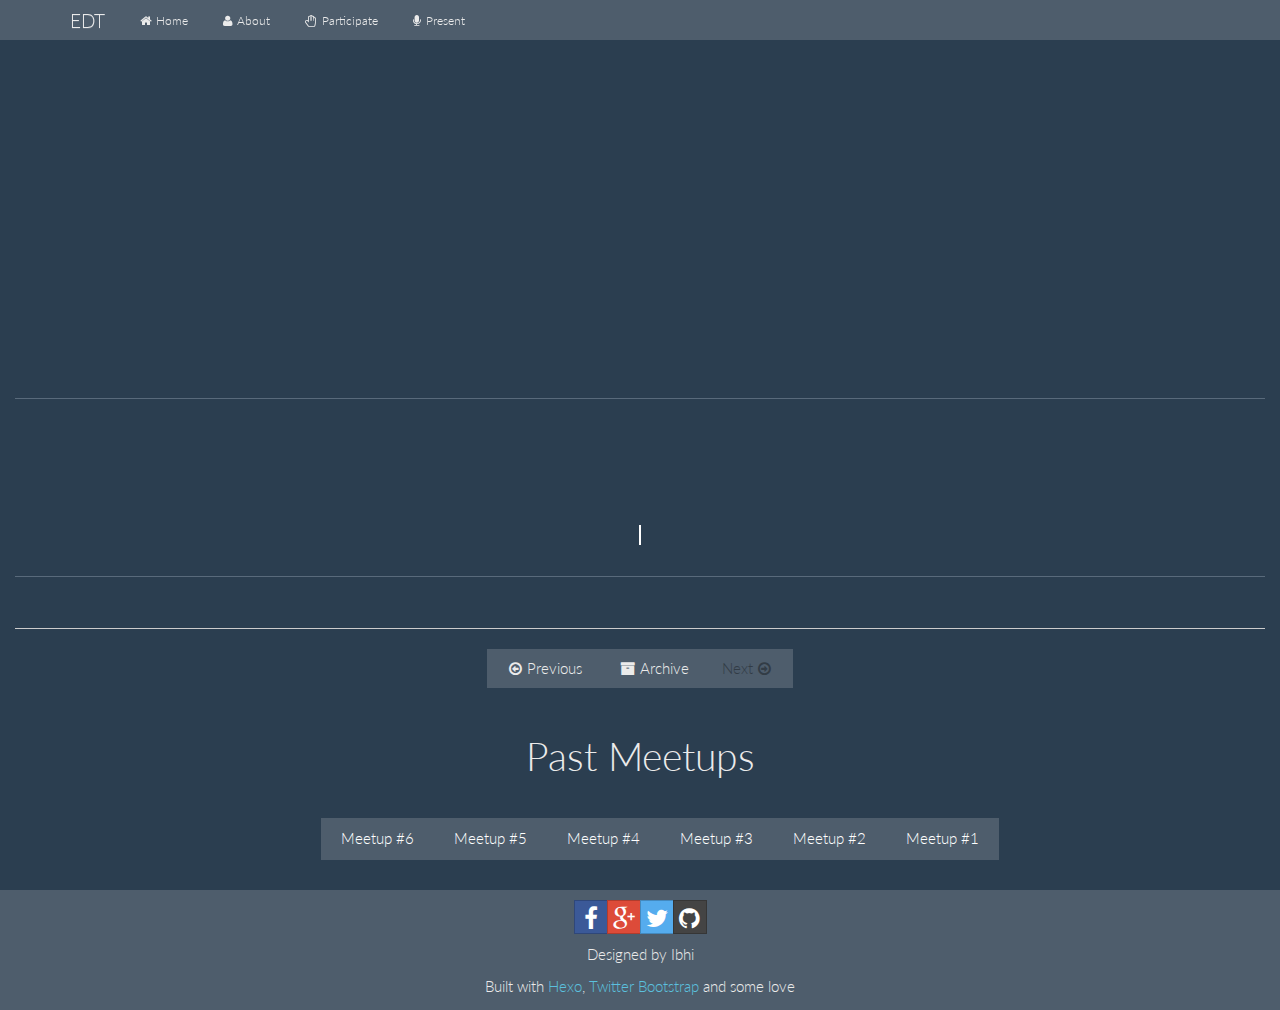
<file: 2015/08/29/Meetup-7/index.html>
<!DOCTYPE HTML>
<html>
<head>
  <meta charset="utf-8">
  
  <title>Meetup #7 | EDT</title>
  <meta name="author" content="Ibhi">
  
  
  <meta name="viewport" content="width=device-width, initial-scale=1, maximum-scale=1">

  <meta property="og:title" content="Meetup #7"/>
  <meta property="og:site_name" content="EDT"/>

  
    <meta property="og:image" content="undefined"/>
  

  
  
    <link href="/favicon.png" rel="icon">
  
  
  <link rel="stylesheet" href="/css/bootstrap.min.css" media="screen" type="text/css">
  <link rel="stylesheet" href="/css/font-awesome.css" media="screen" type="text/css">
  <link rel="stylesheet" href="/css/style.css" media="screen" type="text/css">
  <link rel="stylesheet" href="/css/highlight.css" media="screen" type="text/css">
  <link rel="stylesheet" href="/css/google-fonts.css" media="screen" type="text/css">
  <link rel="stylesheet" href="/css/animations.css" media="screen" type="text/css">
  <link rel="stylesheet" href="/css/bootstrap-social.css" media="screen" type="text/css">
  <!--[if lt IE 9]><script src="//html5shiv.googlecode.com/svn/trunk/html5.js"></script><![endif]-->

  <script src="/js/jquery-2.0.3.min.js"></script>

  <!-- analytics -->
  



</head>

 <body>  
  <nav id="main-nav" class="navbar navbar-default navbar-fixed-top" role="navigation">
    <div class="container">
      <button type="button" class="navbar-header navbar-toggle" data-toggle="collapse" data-target=".navbar-collapse">
		<span class="sr-only">Toggle navigation</span>
        <span class="icon-bar"></span>
        <span class="icon-bar"></span>
        <span class="icon-bar"></span>
      </button>
	  <a class="navbar-brand" href="/">EDT</a>
      <div class="collapse navbar-collapse nav-menu">
		<ul class="nav navbar-nav">
		  <li>
			<a href="/" title="Home Page">
			  <i class="fa fa-home"></i>Home
			</a>
		  </li>
		  <li>
			<a href="/about" title="About Page">
			  <i class="fa fa-user"></i>About
			</a>
		  </li>
		  <li>
			<a href="http://www.meetup.com/edtiot/" title="Participate">
			  <i class="fa fa-hand-paper-o"></i>Participate
			</a>
		  </li>
		  <li>
			<a href="https://docs.google.com/forms/d/1e-7NDb3YpJpa0DtnVkjR4-yLX7kQYWWugd29-upPbGo/viewform" title="Present">
			  <i class="fa fa-microphone"></i>Present
			</a>
		  </li>
		</ul>
      </div>
    </div> <!-- container -->
</nav>
<div class="clearfix"></div>

  <div class="container-fluid">
  	<div class="content">
    	 


	<section class="feature >
	<div class="row">
		<div class="col-md-12">
			<div class="animatedParent animateOnce" data-sequence="400">
				<h1 class="animated bounceInDown" data-id="1"><a href="http://www.meetup.com/edtiot/" class="logo">EDT</a></h1>
				<div class="edt-name">
					<h1 class="edt-name animated fadeIn" data-id="2">Electronics Design & Technology <small>An IOT Meetup</small></h1>
				</div>
				
			</div>
		</div>
	</div>
</section>

<section class="feature" >
	<div class="row">
		<div class="col-md-12">
			<div class="animatedParent animateOnce">
				
					<h2 class="animated fadeIn delay-750" >Flashback</h2>
				
				<h1 class="animated fadeIn delay-1000" >Meetup #7</h1>
				</hr>
				<h2 class="meetupdate animated fadeIn delay-1250" data-id="3">Aug 30th 2015</h1>
			</div>
		</div>
	</div>
	<hr/>
</section>

<section class="feature">
	<div class="container">
		<div class="row">
			<div class="col-md-10 col-md-offset-1">
				<div class="animatedParent delay-500">
					<h1 class="edt-agenda animated bounceInRight">Agenda</h1>
					<ul class="timeline">
						
					</ul>
				</div>
			</div>
		</div>
	</div>
	<hr/>
</section>

<div class="row">
	<!-- cols -->
	<div class="col-md-12">
				
	<!-- content -->
	<center>
		<div class="animatedParent" data-appear-top-offset="-100">
			<div class="mypage">		
			    	  
			</div>
		</div>
		 
		<div>
		  	<center>
			<div class="pagination">
<ul class="pagination">
	 
				
    	<li class="prev"><a href="/2015/08/29/Meetup-1/" class="alignleft prev"><i class="fa fa-arrow-circle-o-left"></i>Previous</a></li>
  		

        <li><a href="/index"><i class="fa fa-archive"></i>Archive</a></li>

		
          <li class="next disabled"><a>Next<i class="fa fa-arrow-circle-o-right"></i></a></li>
        
	
</ul>
</div>

		    </center>
		</div>
		
		<h1>Past Meetups</h1>
		<ul class="post-list"><li class="post-list-item"><a class="post-list-link" href="/2015/08/29/Meetup-6/">Meetup #6</a></li><li class="post-list-item"><a class="post-list-link" href="/2015/08/29/Meetup-5/">Meetup #5</a></li><li class="post-list-item"><a class="post-list-link" href="/2015/08/29/Meetup-4/">Meetup #4</a></li><li class="post-list-item"><a class="post-list-link" href="/2015/08/29/Meetup-3/">Meetup #3</a></li><li class="post-list-item"><a class="post-list-link" href="/2015/08/29/Meetup-2/">Meetup #2</a></li><li class="post-list-item"><a class="post-list-link" href="/2015/08/29/Meetup-1/">Meetup #1</a></li></ul>
	</center>
 	
</div><!-- row -->

	</div>
  </div>
  <div class="container-fluid">
    <footer> <div class="edt-footer">
	<div class="btn-group">
	    <a href="https://www.facebook.com/groups/1383317845268761/" class="btn btn-social-icon btn-facebook"><i class="fa fa-facebook"></i></a>
	    <a href="https://plus.google.com/u/0/communities/104211696615358684655" class="btn btn-social-icon btn-google"><i class="fa fa-google-plus"></i></a>
	    <a href="https://twitter.com/edtmeetup" class="btn btn-social-icon btn-twitter"><i class="fa fa-twitter"></i></a>
	    <a href="#" class="btn btn-social-icon btn-github"><i class="fa fa-github"></i></a>
  	</div>
	<p>
	   	Designed by Ibhi
	  
	</p>
	<p>Built with <a class="footer-link" href="http://hexo.io/" target="_blank">Hexo</a>, <a class="footer-link" href="http://getbootstrap.com/" target="_blank">Twitter Bootstrap</a> and some love </p>
</div>
 </footer>
  </div> <!-- container-fluid -->
  
  <script type="text/javascript">
  (function(w,d,t,u,n,s,e){w['SwiftypeObject']=n;w[n]=w[n]||function(){
    (w[n].q=w[n].q||[]).push(arguments);};s=d.createElement(t);
    e=d.getElementsByTagName(t)[0];s.async=1;s.src=u;e.parentNode.insertBefore(s,e);
  })(window,document,'script','//s.swiftypecdn.com/install/v2/st.js','_st');

  _st('install', 'ZP2ZSuHgipSZfRyU8uTR','2.0.0');
  </script>



  
<a id="gotop" href="#">   
  <span>▲</span> 
</a>

<script src="/js/jquery.imagesloaded.min.js"></script>
<script src="/js/gallery.js"></script>
<script src="/js/bootstrap.min.js"></script>
<script src="/js/main.js"></script>
<script src="/js/css3-animate-it.js"></script>



<link rel="stylesheet" href="/fancybox/jquery.fancybox.css" media="screen" type="text/css">
<script src="/fancybox/jquery.fancybox.pack.js"></script>
<script type="text/javascript">
(function($){
  $('.fancybox').fancybox();
})(jQuery);
</script>


</body>
   </html>
</file>
<file: css/style.css>
/* =============================================================================
   container
   ========================================================================== */

/*.container-narrow {
  margin: 0 auto;
  max-width:970px;
}

.container-narrow > footer {
  margin-top: 20px;
  text-align: center;
}
.container-narrow > footer p {
  background-color: rgba(245,245,245,0.75);
  padding: 5px;
  display: inline-block;
  -webkit-border-radius: 6px;
  -moz-border-radius: 6px;
  border-radius: 6px;
}*/

/* =============================================================================
   Body and structure
   ========================================================================== */
html{
  position: relative;
  min-height: 100%;
}
body{
  /* Margin bottom by footer height */
  margin-bottom: 100px;
  padding-top: 40px;
}
/*body {
  position: relative;
  padding-top: 40px;
  padding-bottom: 20px;
}*/

/*.content {
  padding: 20px;
  margin: 20px -20px; /* negative indent the amount of the padding to maintain the grid system */
  /*
  -webkit-border-radius: 6px 6px 6px 6px;
  -moz-border-radius: 6px 6px 6px 6px;
  border-radius: 6px 6px 6px 6px;
  -webkit-box-shadow: 0 2px 10px rgba(0,0,0,.75);
  -moz-box-shadow: 0 2px 102px rgba(0,0,0,.75);
  box-shadow: 0 2px 10px rgba(0,0,0,.75);
}*/

.feature{
  text-align: center;
}

.feature .logo{
  text-decoration: none;
}

#sidebar {
  margin-left: 5px;
  padding-left: 15px;
  border-left: 1px solid #e0e0e0;
  font-size: 0.9em;
}

.edt-name{
  font-size: 50px;
}

.edt-agenda{
  padding-bottom: 30px;
}

.edt-footer{
  width: 100%;
  height: 120px;
  position: absolute;
  padding-top: 10px;
  bottom:0;
  left:0;
  background-color: #4e5d6c;
  text-align: center;
}

.footer-link{
  color: #5bc0de;
}

.btn-group{
  padding-bottom: 10px;
}
/* =============================================================================
   page, post
   ========================================================================== */

.post{
  font-size: 1.2em;
}

.page{
  font-size: 16px;
}

.page, .post{
  line-height: 1.5em;
  font-family: 'Open Sans',"Helvetica Neue", "Helvetica","Microsoft YaHei", "WenQuanYi Micro Hei",Arial, sans-serif;
}

.page .more {
  text-pull: right;
}

.post .date {
  margin-bottom:20px;
  font-weight:bold;
}

.mypage {
  padding-bottom: 30px;
  border-bottom: 1px solid #ccc;
}

/* =============================================================================
   navbar
   ========================================================================== */

.navbar-brand {
  text-shadow: 0 1px 0 rgba(255,255,255,.1), 0 0 30px rgba(255,255,255,.125);
  -webkit-transition: all .2s linear;
     -moz-transition: all .2s linear;
          transition: all .2s linear;
}

.navbar-brand:hover {
  text-decoration: none;
  text-shadow: 0 1px 0 rgba(255,255,255,.1), 0 0 30px rgba(255,255,255,.4);
}


/* =============================================================================
   pagination
   ========================================================================== */

.pagination {
  margin: 10px 0;
}

.pagination a{
  color:#555;  
}


/* =============================================================================
   List
   ========================================================================== */

li i {
  margin-right: 5px;
  margin-left: 5px;  
}

.listing-item {
  line-height: 24px;
}

/* =============================================================================
   widget and tag box
   ========================================================================== */

.meta-widget {
  margin: 10px 0;
}

.meta-widget a{
  color:#555;
}

.tag_box {
  margin:0;
  overflow:hidden;
}
.tag_box li {
  line-height:28px;
}
.tag_box li i {
  opacity:0.9;
}
.tag_box.inline li {
  float:left;
}
.tag_box a {
  padding: 2px 6px;
  margin: 2px;
  background: #e5e5e5;
  color:#555;
  border-radius: 3px;
  text-decoration:none;
  border:1px dashed #bbb;
}
.tag_box a span{
  vertical-align:super;
  font-size:0.8em;
}
.tag_box a:hover {
  background-color:#397bdd;
  color:#FFF;
}
.tag_box a.active {
  background:#57A957;
  border:1px solid #4C964D;
  color:#FFF;
}

.widget {
  padding-bottom: 25px;
  border-bottom: 1px solid #e0e0e0; 
}

.tagcloud .entry{
  width: 100%;  
}

.archive-title:before {
  font-family: FontAwesome;
  content: '\f187  ';
}

.archive-title-tag:before {
  font-family: FontAwesome;
  content: '\f02c  ';
}

.archive-title-category:before {
  font-family: FontAwesome;
  content: '\f07b  ';
}

/* =============================================================================
   hyper links
   ========================================================================== */

a{color:#1863a1}
a:focus{color:#0181eb}
a:hover{color:#0181eb}
a:active{color:#01579f}

a.label-anchor {
  position: relative;
  display: block;
  text-align: right;
  width: 200px;
  left: -210px;
  font-family: 'PT Sans', sans-serif;
}
a.label-anchor:target span {
  background-color: #b94a48;
}
a.label-anchor:hover {
  text-decoration: none;
}
a.label-anchor span {
  font-weight: bold;
  line-height: 0px;
  color: #ffffff;
  text-shadow: 0 -1px 0 rgba(0, 0, 0, 0.25);
  white-space: nowrap;
  background-color: #666;
  padding: 1px 4px 2px;
  -webkit-border-radius: 3px;
  -moz-border-radius: 3px;
  border-radius: 3px;
}

a.inline-ref {
  border-bottom: dotted 1px #333;
  color: black;
}
a.inline-ref:hover {
  text-decoration: none;
  border-bottom: solid 1px #000;
}

/* =============================================================================
  blockquote
   ========================================================================== */

blockquote {
  border-left:5px solid #cccccc;
  font-size: 1em;
  background-color: #fff;
}

blockquote p, blockquote ol, blockquote ul, blockquote li, .slogan{
  font-family: 'Open Sans',"Helvetica Neue", Helvetica, "Segoe UI", Ubuntu, "Hiragino Sans GB", '楷体', 'STKaiti';
}

/* =============================================================================
   img
   ========================================================================== */

img, video {
  max-width: 97.5%;
  margin: 15px auto;
  display: block;
  height: auto;
}

/* =============================================================================
   slogan
   ========================================================================== */

.slogan .icon-heart{
  opacity: 0.5;
  margin-right: 5px;
  margin-top: 3px;
}

.slogan .icon-heart:hover{
  opacity: 1;
}

.slogan{
  font-size: 1.2em;
  color: #888;  
  display:block;
  margin-bottom: 1em;
}

/* =============================================================================
   scroll to top
   ========================================================================== */

#gotop{ 
  display:block;  
  width:36px; 
  height:36px;
  position:fixed;  
  bottom:40px;  
  right:30px; 
  border-radius:7px;
  text-decoration:none;  
  display:none;  
  background-color:#999999;     
}
#gotop span{ 
  display:block; 
  color:#dddddd; 
} 
#gotop span:hover{ 
  color:#cccccc; 
} 
#gotop span{ 
  font-size:24px; 
  text-align:center; 
}

/* =============================================================================
   Headers
   ========================================================================== */

/*header h1{
  font-weight:normal;
  line-height:1.2em;
  margin-bottom:0.6667em;
}

h1{
  font-size:2.6em;
  line-height:1.2em;
  margin-bottom:0.6667em;
}

h1,h2,h3,h4,h5,h6{
  text-rendering:optimizelegibility;
  font-weight:bold;
  font-family: 'Open Sans', "Helvetica Neue", "Helvetica","Microsoft YaHei", "WenQuanYi Micro Hei",Arial, sans-serif;
}

h2{
  margin: 0.83em 0;
  color: green;
  padding-top: 40px;
  margin-top: -25px;
}

h3 {
  color: #9C4C17;
}

h4 {
  color: #B94A48;
}*/

/*.page-header {
  -webkit-background-clip: border-box;
  -webkit-background-origin: padding-box;
  -webkit-background-size: cover;
  padding: 10px 20px 0px 20px;
  margin: -20px -20px 20px;
  background: #333;
  background: -moz-linear-gradient(top, #222, #000 50%);
  background: -webkit-gradient(linear, 0 0, 0 50%, from(#222), to(#000));
  color: #e9e9e9;
  border-bottom-left-radius: 0px;
  border-bottom-right-radius: 0px;
  border-top-left-radius: 6px;
  border-top-right-radius: 6px;  
}*/

/* =============================================================================
   entry
   ========================================================================== */

.page .entry{
  padding-top: 10px 0;
}

.page .entry h2{
  display:block; overflow: hidden; width: 0; height: 0;
  margin: -20px 0;
}

.page .entry h3{
  display:block; overflow: hidden; width: 0; height: 0;
}

.page .entry .col-md-8{
  margin: 10px 0;
}

.page h3.title {
  position:relative;
  padding: 2px 5px 5px 5px;
  border-top:3px solid #ccc;
  font-size: 1.9em;
  font-weight: normal;
  font-family: 'PT Sans Narrow', '雅黑', '文泉驿微米黑', '黑体', sans-serif;
  background-color: #e5e5e5;
}

.page h3.title a {
  color: black;
}

.page h3.title div.article-title {
  width:80%;
}

.page h3.title div.date {
  /* position:absolute; */
  /* right:5px; */
  float: right;
  font-size:0.7em;
  color: #777;
}


/* =============================================================================
   Archives list
   ========================================================================== */

.archive-ul > .caret {
  vertical-align: 7px;
  margin-left: 5px;
  opacity: 0.3;
}

.archive-ul:hover > .caret {
  opacity: 1;
}

/* =============================================================================
   ToC
   ========================================================================== */

.toc{
  font-size:10pt;
  width:auto;
  padding:10px;
  background: #eee;
  border:solid 1px #ccc;
}
 
.toc .toc-title{
  font-weight:bold;
  font-size:125%
}

.toc-article{
  list-style:circle;
  line-height: 1em;
  margin-bottom: 0px;
  padding: 10px 20px;
}

.toc-article li{
  margin-left:5px !important;
  padding:0 !important  
}

.toc-article ol{
  list-style:square;
  padding: 5px 20px;
}

.toc-article ol ol{
  list-style:circle;
  padding: 5px 20px;
}

/* =============================================================================
   Codes
   ========================================================================== */

.line{
  height: 20px;
}

/* =============================================================================
   Tables
   ========================================================================== */

table {
  border-collapse: separate;
  border-spacing: 0;
  vertical-align: middle;
}

th {
  padding: 12px 10px 12px 10px;
  border-bottom: 1px dashed #4088b8;
}

td {
  padding: 7px 10px 7px 10px;
  text-align: left;
  font-weight: normal;
  vertical-align: middle;
}

/**
 * 
 * For modern browsers
 * 1. The space content is one way to avoid an Opera bug when the
 *    contenteditable attribute is included anywhere else in the document.
 *    Otherwise it causes space to appear at the top and bottom of elements
 *    that are clearfixed.
 * 2. The use of `table` rather than `block` is only necessary if using
 *    `:before` to contain the top-margins of child elements.
 */
.cf:before,
.cf:after {
  content: ""; /* 1 */
  display: table; /* 2 */
}

.cf:after {
  clear: both;
}

/**
 * For IE 6/7 only
 * Include this rule to trigger hasLayout and contain floats.
 */
.cf {
  *zoom: 1;
}

/* -----------------------------------------------
 * Timeline
 * --------------------------------------------- */
 .timeline {
    list-style: none;
    padding: 10px 0;
    position: relative;
    font-weight: 300;
}
.timeline:before {
    top: 0;
    bottom: 0;
    position: absolute;
    content:" ";
    width: 2px;
    background: #ffffff;
    left: 50%;
    margin-left: -1.5px;
}
.timeline > li {
    margin-bottom: 20px;
    position: relative;
    width: 50%;
    float: left;
    clear: left;
}
.timeline > li:before, .timeline > li:after {
    content:" ";
    display: table;
}
.timeline > li:after {
    clear: both;
}
.timeline > li:before, .timeline > li:after {
    content:" ";
    display: table;
}
.timeline > li:after {
    clear: both;
}
.timeline > li > .timeline-panel {
    width: calc(100% - 25px);
    width: -moz-calc(100% - 25px);
    width: -webkit-calc(100% - 25px);
    float: left;
    /*border: 1px solid #dcdcdc;*/
    background: #4e5d6c;
    position: relative;
}
.timeline > li > .timeline-panel:before {
    position: absolute;
    top: 26px;
    right: -15px;
    display: inline-block;
    border-top: 15px solid transparent;
    border-left: 15px solid #4e5d6c;
    border-right: 0 solid #4e5d6c;
    border-bottom: 15px solid transparent;
    content:" ";
}
.timeline > li > .timeline-panel:after {
    position: absolute;
    top: 27px;
    right: -14px;
    display: inline-block;
    border-top: 14px solid transparent;
    border-left: 14px solid #4e5d6c;
    border-right: 0 solid #4e5d6c;
    border-bottom: 14px solid transparent;
    content:" ";
}
.timeline > li > .timeline-badge {
    color: #ffffff;
    width: 24px;
    height: 24px;
    line-height: 50px;
    text-align: center;
    position: absolute;
    top: 16px;
    right: -12px;
    z-index: 100;
}
.timeline > li.timeline-inverted > .timeline-panel {
    float: right;
}
.timeline > li.timeline-inverted > .timeline-panel:before {
    border-left-width: 0;
    border-right-width: 15px;
    left: -15px;
    right: auto;
}
.timeline > li.timeline-inverted > .timeline-panel:after {
    border-left-width: 0;
    border-right-width: 14px;
    left: -14px;
    right: auto;
}
.timeline-badge > a {
    color: #ffffff !important;
}
.timeline-badge a:hover {
    color: #dcdcdc !important;
}
.timeline-title {
    margin-top: 0;
    color: inherit;
}
.timeline-heading h4 {
    font-weight: 400;
    padding: 0 15px;
    color: #5bc0de;
}
.timeline-heading h4>a {
    text-decoration: none;
    color: #5bc0de;
}
.timeline-body > p, .timeline-body > ul {
    padding: 10px 15px;
    margin-bottom: 0;
}
.timeline-body > p > a{
  text-decoration: none;
  color: #ffffff;
}
.timeline-footer {
    padding: 5px 15px;
    background-color:#5cb85c;
}
.timeline-footer p { margin-bottom: 0; }
.timeline-footer > a {
    cursor: pointer;
    text-decoration: none;
}
.timeline > li.timeline-inverted {
    float: right;
    clear: right;
}
.timeline > li:nth-child(2) {
    margin-top: 60px;
}
.timeline > li.timeline-inverted > .timeline-badge {
    left: -12px;
}
.no-float {
    float: none !important;
}
@media (max-width: 767px) {
    ul.timeline:before {
        left: 40px;
    }
    ul.timeline > li {
        margin-bottom: 0px;
        position: relative;
        width:100%;
        float: left;
        clear: left;
    }
    ul.timeline > li > .timeline-panel {
        width: calc(100% - 65px);
        width: -moz-calc(100% - 65px);
        width: -webkit-calc(100% - 65px);
    }
    ul.timeline > li > .timeline-badge {
        left: 28px;
        margin-left: 0;
        top: 16px;
    }
    ul.timeline > li > .timeline-panel {
        float: right;
    }
    ul.timeline > li > .timeline-panel:before {
        border-left-width: 0;
        border-right-width: 15px;
        left: -15px;
        right: auto;
    }
    ul.timeline > li > .timeline-panel:after {
        border-left-width: 0;
        border-right-width: 14px;
        left: -14px;
        right: auto;
    }
    .timeline > li.timeline-inverted {
        float: left;
        clear: left;
        margin-top: 30px;
        margin-bottom: 30px;
    }
    .timeline > li.timeline-inverted > .timeline-badge {
        left: 28px;
    }
}

/*Post List*/

.post-list{
  list-style: none;
  margin-bottom: 50px;
  
}
.post-list-item{
  display: inline-block;
  padding: 10px 20px 10px 20px;
  background-color: #4e5d6c;
  margin-top: 30px;
}

.post-list-item:hover{
  background-color: #485563;
}


.post-list-item a{
  text-decoration: none;
  color: #ffffff;
}
</file>
<file: css/highlight.css>
/* Code, Pre [landscape](http://goo.gl/hnwXeD) */

/* highlight */

pre, .highlight, .gist {  
  background: #333 !important;
  margin: 0.5em 0;
  padding: 1em 2%;
  overflow: auto;
  color: #ccc;  
  font-size: 14px;
  text-shadow: none;
  -webkit-border-radius: 4px;
  -moz-border-radius: 4px;
  border-radius: 4px;  
  border-style: solid;
  border-color: #ddd;
  border-width: 1px 0;
  line-height: 20px;
}

code {
  background: #eee;
  border: 1px solid #d6d6d6;
  padding: 0 5px;
  margin: 0 2px;
  font-size: 90%;
  text-shadow: 0 1px #fff;  
  word-break: break-all;
  word-wrap: break-word;
  white-space: normal;
}

.highlight .gutter pre{
  text-align: left;
  padding-right: 20px;
  width: 100%;
  color: #666;  
}

pre,
code {
  font-family: Menlo, "Bitstream Vera Sans Mono", "DejaVu Sans Mono", Monaco, Consolas, monospace;  
}

pre code {
  background: none;
  text-shadow: none;
  padding: 0;
}

.highlight pre {
  border: none;
  margin: 0;
  padding: 0;
  white-space: pre;
}

.highlight table {
  margin: 0;
  width: auto;  
}

.highlight td {
  border: none;
  padding: 0;  
}

/* gist */

.container .gist .gist-file {
  border: none;
  font-family: Menlo, "Bitstream Vera Sans Mono", "DejaVu Sans Mono", Monaco, Consolas, monospace;    
  margin: 0;
}
.container .gist .gist-file .gist-data {
  background: none;
  border: none;
}
.container .gist .gist-file .gist-data .line-numbers {
  background: none;
  border: none;
  padding-right: 20px;
  color: #666;
  text-align: left;  
}
.container .gist .gist-file .gist-data .line-data {
  padding: 0 !important;
}
.container .gist .gist-file .highlight {
  margin: 0;
  padding: 0;
  border: none;
}
.container .gist .gist-file .gist-meta {
  background: #333;
  color: #999;
  font: 0.85em "Helvetica Neue", Helvetica, Arial, sans-serif;
  text-shadow: 0 0;
  padding: 0;
  margin-top: 1em;
  margin-left: 20px;
}
.container .gist .gist-file .gist-meta a {
  color: #258fb8;
  font-weight: normal;
}
.container .gist .gist-file .gist-meta a:hover {
  text-decoration: underline;
}

/* figcaption */

.highlight figcaption {
  zoom: 1;
  font-size: 0.85em;
  color: #999;
  line-height: 1em;
  margin-bottom: 1em;
}
.highlight figcaption:before,
.highlight figcaption:after {
  content: "";
  display: table;
}
.highlight figcaption:after {
  clear: both;
}
.highlight figcaption a {
  float: right;
}

pre .comment,
pre .title {
  color: #999;
}
pre .variable,
pre .attribute,
pre .tag,
pre .regexp,
pre .ruby .constant,
pre .xml .tag .title,
pre .xml .pi,
pre .xml .doctype,
pre .html .doctype,
pre .css .id,
pre .css .class,
pre .css .pseudo {
  color: #f2777a;
}
pre .number,
pre .preprocessor,
pre .built_in,
pre .literal,
pre .params,
pre .constant {
  color: #f99157;
}
pre .class,
pre .ruby .class .title,
pre .css .rules .attribute {
  color: #9c9;
}
pre .string,
pre .value,
pre .inheritance,
pre .header,
pre .ruby .symbol,
pre .xml .cdata {
  color: #9c9;
}
pre .css .hexcolor {
  color: #6cc;
}
pre .function,
pre .python .decorator,
pre .python .title,
pre .ruby .function .title,
pre .ruby .title .keyword,
pre .perl .sub,
pre .javascript .title,
pre .coffeescript .title {
  color: #69c;
}
pre .keyword,
pre .javascript .function {
  color: #c9c;
}
</file>
<file: css/google-fonts.css>
@font-face {
  font-family: 'Droid Serif';
  font-style: normal;
  font-weight: 400;
  src: local('Droid Serif'), local('DroidSerif'), url('../fonts/google-fonts/0AKsP294HTD-nvJgucYTaIbN6UDyHWBl620a-IRfuBk.woff') format('woff');
}
@font-face {
  font-family: 'Droid Serif';
  font-style: italic;
  font-weight: 400;
  src: local('Droid Serif Italic'), local('DroidSerif-Italic'), url('../fonts/google-fonts/cj2hUnSRBhwmSPr9kS5899kZXW4sYc4BjuAIFc1SXII.woff') format('woff');
}
@font-face {
  font-family: 'PT Sans';
  font-style: normal;
  font-weight: 400;
  src: local('PT Sans'), local('PTSans-Regular'), url('../fonts/google-fonts/LKf8nhXsWg5ybwEGXk8UBQ.woff') format('woff');
}
@font-face {
  font-family: 'PT Sans';
  font-style: normal;
  font-weight: 700;
  src: local('PT Sans Bold'), local('PTSans-Bold'), url('../fonts/google-fonts/0XxGQsSc1g4rdRdjJKZrNBsxEYwM7FgeyaSgU71cLG0.woff') format('woff');
}
@font-face {
  font-family: 'PT Sans';
  font-style: italic;
  font-weight: 400;
  src: local('PT Sans Italic'), local('PTSans-Italic'), url('../fonts/google-fonts/PIPMHY90P7jtyjpXuZ2cLD8E0i7KZn-EPnyo3HZu7kw.woff') format('woff');
}
@font-face {
  font-family: 'PT Sans';
  font-style: italic;
  font-weight: 700;
  src: local('PT Sans Bold Italic'), local('PTSans-BoldItalic'), url('../fonts/google-fonts/lILlYDvubYemzYzN7GbLkHhCUOGz7vYGh680lGh-uXM.woff') format('woff');
}
@font-face {
  font-family: 'PT Sans Narrow';
  font-style: normal;
  font-weight: 400;
  src: local('PT Sans Narrow'), local('PTSans-Narrow'), url('../fonts/google-fonts/UyYrYy3ltEffJV9QueSi4RdbPw3QSf9R-kE0EsQUn2A.woff') format('woff');
}
@font-face {
  font-family: 'Roboto';
  font-style: normal;
  font-weight: 400;
  src: local('Roboto Regular'), local('Roboto-Regular'), url('../fonts/google-fonts/2UX7WLTfW3W8TclTUvlFyQ.woff') format('woff');
}
</file>
<file: css/animations.css>
/*animations*/

/******************
* Bounce in right *
*******************/


.animated { 
    -webkit-animation-duration: 1s; 
    animation-duration: 1s; 
    -webkit-animation-fill-mode: both; 
    animation-fill-mode: both; 
} 
.slow{
     -webkit-animation-duration: 1.5s; 
    animation-duration: 1.5s; 
    -webkit-animation-fill-mode: both; 
    animation-fill-mode: both; 
}
.slower{
     -webkit-animation-duration: 2s; 
    animation-duration: 2s; 
    -webkit-animation-fill-mode: both; 
    animation-fill-mode: both; 
}
.slowest{
     -webkit-animation-duration: 3s; 
    animation-duration: 3s; 
    -webkit-animation-fill-mode: both; 
    animation-fill-mode: both; 
}

/* Added by Andy Meetan */
.delay-250 {
    -webkit-animation-delay:0.25s;
    -moz-animation-delay:0.25s;
    -o-animation-delay:0.25s;
    animation-delay:0.25s;
}
.delay-500 {
    -webkit-animation-delay:0.5s;
    -moz-animation-delay:0.5s;
    -o-animation-delay:0.5s;
    animation-delay:0.5s;
}
.delay-750 {
    -webkit-animation-delay:0.75s;
    -moz-animation-delay:0.75s;
    -o-animation-delay:0.75s;
    animation-delay:0.75s;
}
.delay-1000 {
    -webkit-animation-delay:1.0s;
    -moz-animation-delay:1.0s;
    -o-animation-delay:1.0s;
    animation-delay:1.0s;
}
.delay-1250 {
    -webkit-animation-delay:1.25s;
    -moz-animation-delay:1.25s;
    -o-animation-delay:1.25s;
    animation-delay:1.25s;
}
.delay-1500 {
    -webkit-animation-delay:1.5s;
    -moz-animation-delay:1.5s;
    -o-animation-delay:1.5s;
    animation-delay:1.5s;
}
.delay-1750 {
    -webkit-animation-delay:1.75s;
    -moz-animation-delay:1.75s;
    -o-animation-delay:1.75s;
    animation-delay:1.75s;
}
.delay-2000 {
    -webkit-animation-delay:2.0s;
    -moz-animation-delay:2.0s;
    -o-animation-delay:2.0s;
    animation-delay:2.0s;
}
.delay-2500 {
    -webkit-animation-delay:2.5s;
    -moz-animation-delay:2.5s;
    -o-animation-delay:2.5s;
    animation-delay:2.5s;
}
.delay-2000 {
    -webkit-animation-delay:2.0s;
    -moz-animation-delay:2.0s;
    -o-animation-delay:2.0s;
    animation-delay:2.0s;
}
.delay-2500 {
    -webkit-animation-delay:2.5s;
    -moz-animation-delay:2.5s;
    -o-animation-delay:2.5s;
    animation-delay:2.5s;
}
.delay-3000 {
    -webkit-animation-delay:3.0s;
    -moz-animation-delay:3.0s;
    -o-animation-delay:3.0s;
    animation-delay:3.0s;
}
.delay-3500 {
    -webkit-animation-delay:3.5s;
    -moz-animation-delay:3.5s;
    -o-animation-delay:3.5s;
    animation-delay:3.5s;
}

.bounceInRight, .bounceInLeft, .bounceInUp, .bounceInDown{
    opacity:0;
    -webkit-transform: translateX(400px); 
    transform: translateX(400px); 
}
.fadeInRight, .fadeInLeft, .fadeInUp, .fadeInDown{
    opacity:0;
    -webkit-transform: translateX(400px); 
    transform: translateX(400px); 
}

.flipInX, .flipInY, .rotateIn, .rotateInUpLeft, .rotateInUpRight, .rotateInDownLeft, .rotateDownUpRight, .rollIn{
    opacity:0;
}

.lightSpeedInRight, .lightSpeedInLeft{
    opacity:0;
    -webkit-transform: translateX(400px); 
    transform: translateX(400px); 
}

/***********
* bounceIn *
************/
@-webkit-keyframes bounceIn { 
    0% { 
        opacity: 0; 
        -webkit-transform: scale(.3); 
    } 

    50% { 
        opacity: 1; 
        -webkit-transform: scale(1.05); 
    } 

    70% { 
        -webkit-transform: scale(.9); 
    } 

    100% { 
         -webkit-transform: scale(1); 
    } 
} 

@keyframes bounceIn { 
    0% { 
        opacity: 0; 
        transform: scale(.3); 
    } 

    50% { 
        opacity: 1; 
        transform: scale(1.05); 
    } 

    70% { 
        transform: scale(.9); 
    } 

    100% { 
        transform: scale(1); 
    } 
} 

.bounceIn.go { 
    -webkit-animation-name: bounceIn; 
    animation-name: bounceIn; 
}

/****************
* bounceInRight *
****************/

@-webkit-keyframes bounceInRight { 
    0% { 
        opacity: 0; 
        
        -webkit-transform: translateX(400px); 
    } 
    60% { 
        
        -webkit-transform: translateX(-30px); 
    } 
    80% { 
        -webkit-transform: translateX(10px); 
    } 
    100% {
    opacity: 1;
     
        -webkit-transform: translateX(0); 
    } 
} 

@keyframes bounceInRight { 
    0% { 
        opacity: 0; 
        
        transform: translateX(400px); 
    } 
    60% { 
        
        transform: translateX(-30px); 
    } 
    80% { 
        transform: translateX(10px); 
    } 
    100% {
    opacity: 1;
     
        transform: translateX(0); 
    } 
} 


.bounceInRight.go { 
    -webkit-animation-name: bounceInRight; 
    animation-name: bounceInRight; 
}

/******************
* Bounce in left *
*******************/

@-webkit-keyframes bounceInLeft { 
    0% { 
        opacity: 0; 
        
        -webkit-transform: translateX(-400px); 
    } 
    60% { 
       
        -webkit-transform: translateX(30px); 
    } 
    80% { 
        -webkit-transform: translateX(-10px); 
    } 
    100% {
        opacity: 1;
         
        -webkit-transform: translateX(0); 
    } 
} 

@keyframes bounceInLeft { 
    0% { 
        opacity: 0; 
        
        transform: translateX(-400px); 
    } 
    60% { 
       
        transform: translateX(30px); 
    } 
    80% { 
        transform: translateX(-10px); 
    } 
    100% {
        opacity: 1;
         
        transform: translateX(0); 
    } 
} 

.bounceInLeft.go { 
    -webkit-animation-name: bounceInLeft; 
    animation-name: bounceInLeft; 
}

/******************
* Bounce in up *
*******************/

@-webkit-keyframes bounceInUp { 
    0% { 
        opacity: 0; 
        
        -webkit-transform: translateY(400px); 
    } 
    60% { 
       
        -webkit-transform: translateY(-30px); 
    } 
    80% { 
        -webkit-transform: translateY(10px); 
    } 
    100% {
        opacity: 1;
         
        -webkit-transform: translateY(0); 
    } 
} 

@keyframes bounceInUp { 
    0% { 
        opacity: 0; 
        
        transform: translateY(400px); 
    } 
    60% { 
       
        transform: translateY(-30px); 
    } 
    80% { 
        transform: translateY(10px); 
    } 
    100% {
        opacity: 1;
         
        transform: translateY(0); 
    } 
} 

.bounceInUp.go { 
    -webkit-animation-name: bounceInUp; 
    animation-name: bounceInUp; 
}


/******************
* Bounce in down *
*******************/

@-webkit-keyframes bounceInDown { 
    0% { 
        opacity: 0; 
        
        -webkit-transform: translateY(-400px); 
    } 
    60% { 
       
        -webkit-transform: translateY(30px); 
    } 
    80% { 
        -webkit-transform: translateY(-10px); 
    } 
    100% {
        opacity: 1;
         
        -webkit-transform: translateY(0); 
    } 
} 

@keyframes bounceInDown { 
    0% { 
        opacity: 0; 
        
        transform: translateY(-400px); 
    } 
    60% { 
       
        transform: translateY(30px); 
    } 
    80% { 
        transform: translateY(-10px); 
    } 
    100% {
        opacity: 1;
         
        transform: translateY(0); 
    } 
} 

.bounceInDown.go { 
    -webkit-animation-name: bounceInDown; 
    animation-name: bounceInDown; 
}


/**********
* Fade In *
**********/ 
@-webkit-keyframes fadeIn { 
    0% {opacity: 0;} 
    100% {opacity: 1;
        display:block;} 
} 
@keyframes fadeIn { 
    0% {opacity: 0;} 
    100% {opacity: 1;
        display:block;} 
}
.fadeIn{
    opacity:0;
}
.fadeIn.go { 
    -webkit-animation-name: fadeIn; 
    animation-name: fadeIn; 
}

/**********
* Grow in *
***********/

@-webkit-keyframes growIn { 
    0% { 
        -webkit-transform: scale(0.2); 
        opacity:0;
    } 
    50% { 
        -webkit-transform: scale(1.2); 
        
    } 
    100% { 
        -webkit-transform: scale(1); 
        opacity:1;
    } 
} 
@keyframes growIn { 
    0% { 
        transform: scale(0.2); 
        opacity:0;
    } 
    50% { 
        transform: scale(1.2); 
        
    } 
    100% { 
        transform: scale(1); 
        opacity:1;
    } 
} 
.growIn { 

    -webkit-transform: scale(0.2);
    transform: scale(0.2);
    opacity:0;
}
.growIn.go{
    -webkit-animation-name: growIn; 
    animation-name: growIn; 
}

/********
* Shake *
********/
@-webkit-keyframes shake { 
    0%, 100% {-webkit-transform: translateX(0);} 
    10%, 30%, 50%, 70%, 90% {-webkit-transform: translateX(-10px);} 
    20%, 40%, 60%, 80% {-webkit-transform: translateX(10px);} 
} 
@keyframes shake { 
    0%, 100% {transform: translateX(0);} 
    10%, 30%, 50%, 70%, 90% {transform: translateX(-10px);} 
    20%, 40%, 60%, 80% {transform: translateX(10px);} 
} 
.shake.go { 
    -webkit-animation-name: shake; 
    animation-name: shake; 
}

/********
* ShakeUp *
********/
@-webkit-keyframes shakeUp { 
    0%, 100% {-webkit-transform: translateX(0);} 
    10%, 30%, 50%, 70%, 90% {-webkit-transform: translateY(-10px);} 
    20%, 40%, 60%, 80% {-webkit-transform: translateY(10px);} 
} 
@keyframes shakeUp { 
    0%, 100% {transform: translateY(0);} 
    10%, 30%, 50%, 70%, 90% {transform: translateY(-10px);} 
    20%, 40%, 60%, 80% {transform: translateY(10px);} 
} 
.shakeUp.go { 
    -webkit-animation-name: shakeUp; 
    animation-name: shakeUp; 
}

/*************
* FadeInLeft *
*************/

@-webkit-keyframes fadeInLeft { 
    0% { 
        opacity: 0; 
        -webkit-transform: translateX(-400px); 
    } 
    50%{
       opacity: 0.3; 
    }
    100% { 
        opacity: 1; 
        -webkit-transform: translateX(0); 
    } 
} 
@keyframes fadeInLeft { 
    0% { 
        opacity: 0; 
        transform: translateX(-400px); 
    } 
    50%{
       opacity: 0.3; 
    }
    100% { 
        opacity: 1; 
        transform: translateX(0); 
    } 
} 
.fadeInLeft{ 
    opacity: 0; 
    -webkit-transform: translateX(-400px); 
    transform: translateX(-400px);
}
.fadeInLeft.go { 
    -webkit-animation-name: fadeInLeft; 
    animation-name: fadeInLeft; 
}


/*************
* FadeInRight *
*************/

@-webkit-keyframes fadeInRight { 
    0% { 
        opacity: 0; 
        -webkit-transform: translateX(400px); 
    } 
    50%{
       opacity: 0.3; 
    }
    100% { 
        opacity: 1; 
        -webkit-transform: translateX(0); 
    } 
} 
@keyframes fadeInRight { 
    0% { 
        opacity: 0; 
        transform: translateX(400px); 
    } 
    50%{
       opacity: 0.3; 
    }
    100% { 
        opacity: 1; 
        transform: translateX(0); 
    } 
} 
.fadeInRight{ 
    opacity: 0; 
    -webkit-transform: translateX(400px); 
    transform: translateX(400px);
}
.fadeInRight.go { 
    -webkit-animation-name: fadeInRight; 
    animation-name: fadeInRight; 
}

/*************
* FadeInUp *
*************/

@-webkit-keyframes fadeInUp { 
    0% { 
        opacity: 0; 
        -webkit-transform: translateY(400px); 
    } 
    50%{
       opacity: 0.3; 
    }
    100% { 
        opacity: 1; 
        -webkit-transform: translateY(0); 
    } 
} 
@keyframes fadeInUp { 
    0% { 
        opacity: 0; 
        transform: translateY(400px); 
    } 
    50%{
       opacity: 0.3; 
    }
    100% { 
        opacity: 1; 
        transform: translateY(0); 
    } 
} 
.fadeInUp{ 
    opacity: 0; 
    -webkit-transform: translateY(400px); 
    transform: translateY(400px);
}
.fadeInUp.go { 
    -webkit-animation-name: fadeInUp; 
    animation-name: fadeInUp; 
}

/*************
* FadeInDown *
*************/

@-webkit-keyframes fadeInDown { 
    0% { 
        opacity: 0; 
        -webkit-transform: translateY(-400px); 
    } 
    50%{
       opacity: 0.3; 
    }
    100% { 
        opacity: 1; 
        -webkit-transform: translateY(0); 
    } 
} 
@keyframes fadeInDown { 
    0% { 
        opacity: 0; 
        transform: translateY(-400px); 
    } 
    50%{
       opacity: 0.3; 
    }
    100% { 
        opacity: 1; 
        transform: translateY(0); 
    } 
} 
.fadeInDown{ 
    opacity: 0; 
    -webkit-transform: translateY(-400px); 
    transform: translateY(-400px);
}
.fadeInDown.go { 
    -webkit-animation-name: fadeInDown; 
    animation-name: fadeInDown; 
}

/*****************
* rotateIn *
*****************/
@-webkit-keyframes rotateIn { 
    0% { 
        -webkit-transform-origin: center center; 
        -webkit-transform: rotate(-200deg); 
        opacity: 0; 
    } 
    100% { 
        -webkit-transform-origin: center center; 
        -webkit-transform: rotate(0); 
        opacity: 1; 
    } 
} 
@keyframes rotateIn { 
    0% { 
        transform-origin: center center; 
        transform: rotate(-200deg); 
        opacity: 0; 
    } 
    100% { 
        transform-origin: center center; 
        transform: rotate(0); 
        opacity: 1; 
    } 
} 
.rotateIn.go { 
    -webkit-animation-name: rotateIn; 
    animation-name: rotateIn; 
}

/*****************
* rotateInUpLeft *
*****************/

@-webkit-keyframes rotateInUpLeft { 
    0% { 
        -webkit-transform-origin: left bottom; 
        -webkit-transform: rotate(90deg); 
        opacity: 0; 
    } 
    100% { 
        -webkit-transform-origin: left bottom; 
        -webkit-transform: rotate(0); 
        opacity: 1; 
    } 
} 
@keyframes rotateInUpLeft { 
    0% { 
        transform-origin: left bottom; 
        transform: rotate(90deg); 
        opacity: 0; 
    } 
    100% { 
        transform-origin: left bottom; 
        transform: rotate(0); 
        opacity: 1; 
    } 
} 
.rotateInUpLeft.go { 
    -webkit-animation-name: rotateInUpLeft; 
    animation-name: rotateInUpLeft; 
}

/*******************
* rotateInDownLeft *
*******************/
@-webkit-keyframes rotateInDownLeft { 
    0% { 
        -webkit-transform-origin: left bottom; 
        -webkit-transform: rotate(-90deg); 
        opacity: 0; 
    } 
    100% { 
        -webkit-transform-origin: left bottom; 
        -webkit-transform: rotate(0); 
        opacity: 1; 
    } 
} 
@keyframes rotateInDownLeft { 
    0% { 
        transform-origin: left bottom; 
        transform: rotate(-90deg); 
        opacity: 0; 
    } 
    100% { 
        transform-origin: left bottom; 
        transform: rotate(0); 
        opacity: 1; 
    } 
} 
.rotateInDownLeft.go { 
    -webkit-animation-name: rotateInDownLeft; 
    animation-name: rotateInDownLeft; 
}

/******************
* rotateInUpRight *
*******************/

@-webkit-keyframes rotateInUpRight { 
    0% { 
        -webkit-transform-origin: right bottom; 
        -webkit-transform: rotate(-90deg); 
        opacity: 0; 
    } 
    100% { 
        -webkit-transform-origin: right bottom; 
        -webkit-transform: rotate(0); 
        opacity: 1; 
    } 
} 
@keyframes rotateInUpRight { 
    0% { 
        transform-origin: right bottom; 
        transform: rotate(-90deg); 
        opacity: 0; 
    } 
    100% { 
        transform-origin: right bottom; 
        transform: rotate(0); 
        opacity: 1; 
    } 
} 
.rotateInUpRight.go { 
    -webkit-animation-name: rotateInUpRight; 
    animation-name: rotateInUpRight; 
}

/********************
* rotateInDownRight *
********************/

@-webkit-keyframes rotateInDownRight { 
    0% { 
        -webkit-transform-origin: right bottom; 
        -webkit-transform: rotate(90deg); 
        opacity: 0; 
    } 
    100% { 
        -webkit-transform-origin: right bottom; 
        -webkit-transform: rotate(0); 
        opacity: 1; 
    } 
} 
@keyframes rotateInDownRight { 
    0% { 
        transform-origin: right bottom; 
        transform: rotate(90deg); 
        opacity: 0; 
    } 
    100% { 
        transform-origin: right bottom; 
        transform: rotate(0); 
        opacity: 1; 
    } 
} 
.rotateInDownRight.go { 
    -webkit-animation-name: rotateInDownRight; 
    animation-name: rotateInDownRight; 
}

/*********
* rollIn *
**********/

@-webkit-keyframes rollIn { 
    0% { opacity: 0; -webkit-transform: translateX(-100%) rotate(-120deg); } 
    100% { opacity: 1; -webkit-transform: translateX(0px) rotate(0deg); } 
} 
@keyframes rollIn { 
    0% { opacity: 0; transform: translateX(-100%) rotate(-120deg); } 
    100% { opacity: 1; transform: translateX(0px) rotate(0deg); } 
} 
.rollIn.go { 
    -webkit-animation-name: rollIn; 
    animation-name: rollIn; 
}

/*********
* wiggle *
**********/

@-webkit-keyframes wiggle { 
    0% { -webkit-transform: skewX(9deg); } 
    10% { -webkit-transform: skewX(-8deg); } 
    20% { -webkit-transform: skewX(7deg); } 
    30% { -webkit-transform: skewX(-6deg); } 
    40% { -webkit-transform: skewX(5deg); } 
    50% { -webkit-transform: skewX(-4deg); } 
    60% { -webkit-transform: skewX(3deg); } 
    70% { -webkit-transform: skewX(-2deg); } 
    80% { -webkit-transform: skewX(1deg); } 
    90% { -webkit-transform: skewX(0deg); } 
    100% { -webkit-transform: skewX(0deg); } 
} 
@keyframes wiggle { 
    0% { transform: skewX(9deg); } 
    10% { transform: skewX(-8deg); } 
    20% { transform: skewX(7deg); } 
    30% { transform: skewX(-6deg); } 
    40% { transform: skewX(5deg); } 
    50% { transform: skewX(-4deg); } 
    60% { transform: skewX(3deg); } 
    70% { transform: skewX(-2deg); } 
    80% { transform: skewX(1deg); } 
    90% { transform: skewX(0deg); } 
    100% { transform: skewX(0deg); } 
} 
.wiggle.go { 
    -webkit-animation-name: wiggle; 
    animation-name: wiggle; 
    -webkit-animation-timing-function: ease-in; 
    animation-timing-function: ease-in; 
} 

/********
* swing *
*********/

@-webkit-keyframes swing { 
    20%, 40%, 60%, 80%, 100% { -webkit-transform-origin: top center; } 
    20% { -webkit-transform: rotate(15deg); } 
    40% { -webkit-transform: rotate(-10deg); } 
    60% { -webkit-transform: rotate(5deg); } 
    80% { -webkit-transform: rotate(-5deg); } 
    100% { -webkit-transform: rotate(0deg); } 
} 
@keyframes swing { 
    20% { transform: rotate(15deg); } 
    40% { transform: rotate(-10deg); } 
    60% { transform: rotate(5deg); } 
    80% { transform: rotate(-5deg); } 
    100% { transform: rotate(0deg); } 
} 
.swing.go { 
    -webkit-transform-origin: top center; 
    transform-origin: top center; 
    -webkit-animation-name: swing; 
    animation-name: swing; 
}

/*******
* tada *
********/

@-webkit-keyframes tada { 
    0% {-webkit-transform: scale(1);} 
    10%, 20% {-webkit-transform: scale(0.9) rotate(-3deg);} 
    30%, 50%, 70%, 90% {-webkit-transform: scale(1.1) rotate(3deg);} 
    40%, 60%, 80% {-webkit-transform: scale(1.1) rotate(-3deg);} 
    100% {-webkit-transform: scale(1) rotate(0);} 
} 
@keyframes tada { 
    0% {transform: scale(1);} 
    10%, 20% {transform: scale(0.9) rotate(-3deg);} 
    30%, 50%, 70%, 90% {transform: scale(1.1) rotate(3deg);} 
    40%, 60%, 80% {transform: scale(1.1) rotate(-3deg);} 
    100% {transform: scale(1) rotate(0);} 
} 
.tada.go { 
    -webkit-animation-name: tada; 
    animation-name: tada; 
}

/*********
* wobble *
**********/

@-webkit-keyframes wobble { 
  0% { -webkit-transform: translateX(0%); } 
  15% { -webkit-transform: translateX(-25%) rotate(-5deg); } 
  30% { -webkit-transform: translateX(20%) rotate(3deg); } 
  45% { -webkit-transform: translateX(-15%) rotate(-3deg); } 
  60% { -webkit-transform: translateX(10%) rotate(2deg); } 
  75% { -webkit-transform: translateX(-5%) rotate(-1deg); } 
  100% { -webkit-transform: translateX(0%); } 
} 
@keyframes wobble { 
  0% { transform: translateX(0%); } 
  15% { transform: translateX(-25%) rotate(-5deg); } 
  30% { transform: translateX(20%) rotate(3deg); } 
  45% { transform: translateX(-15%) rotate(-3deg); } 
  60% { transform: translateX(10%) rotate(2deg); } 
  75% { transform: translateX(-5%) rotate(-1deg); } 
  100% { transform: translateX(0%); } 
} 
.wobble.go { 
    -webkit-animation-name: wobble; 
    animation-name: wobble; 
}

/********
* pulse *
*********/

@-webkit-keyframes pulse { 
    0% { -webkit-transform: scale(1); } 
    50% { -webkit-transform: scale(1.1); } 
    100% { -webkit-transform: scale(1); } 
} 
@keyframes pulse { 
    0% { transform: scale(1); } 
    50% { transform: scale(1.1); } 
    100% { transform: scale(1); } 
} 
.pulse.go { 
    -webkit-animation-name: pulse; 
    animation-name: pulse; 
}

/***************
* lightSpeedInRight *
****************/
@-webkit-keyframes lightSpeedInRight { 
   0% { -webkit-transform: translateX(100%) skewX(-30deg); opacity: 0; } 
    60% { -webkit-transform: translateX(-20%) skewX(30deg); opacity: 1; } 
    80% { -webkit-transform: translateX(0%) skewX(-15deg); opacity: 1; } 
    100% { -webkit-transform: translateX(0%) skewX(0deg); opacity: 1; } 
} 
@keyframes lightSpeedInRight { 
    0% { transform: translateX(100%) skewX(-30deg); opacity: 0; } 
    60% { transform: translateX(-20%) skewX(30deg); opacity: 1; } 
    80% { transform: translateX(0%) skewX(-15deg); opacity: 1; } 
    100% { transform: translateX(0%) skewX(0deg); opacity: 1; } 
} 
.lightSpeedInRight.go { 
    -webkit-animation-name: lightSpeedInRight; 
    animation-name: lightSpeedInRight; 
    -webkit-animation-timing-function: ease-out; 
    animation-timing-function: ease-out; 
} 

/***************
* lightSpeedInLeft *
****************/
@-webkit-keyframes lightSpeedInLeft { 
   0% { -webkit-transform: translateX(-100%) skewX(30deg); opacity: 0; } 
    60% { -webkit-transform: translateX(20%) skewX(-30deg); opacity: 1; } 
    80% { -webkit-transform: translateX(0%) skewX(15deg); opacity: 1; } 
    100% { -webkit-transform: translateX(0%) skewX(0deg); opacity: 1; } 
} 
@keyframes lightSpeedInLeft { 
    0% { transform: translateX(-100%) skewX(30deg); opacity: 0; } 
    60% { transform: translateX(20%) skewX(-30deg); opacity: 1; } 
    80% { transform: translateX(0%) skewX(15deg); opacity: 1; } 
    100% { transform: translateX(0%) skewX(0deg); opacity: 1; } 
} 
.lightSpeedInLeft.go { 
    -webkit-animation-name: lightSpeedInLeft; 
    animation-name: lightSpeedInLeft; 
    -webkit-animation-timing-function: ease-out; 
    animation-timing-function: ease-out; 
} 


/*******
* Flip *
*******/
@-webkit-keyframes flip { 
    0% { 
        -webkit-transform: perspective(400px) rotateY(0); 
        -webkit-animation-timing-function: ease-out; 
    } 
    40% { 
        -webkit-transform: perspective(400px) translateZ(150px) rotateY(170deg); 
        -webkit-animation-timing-function: ease-out; 
    } 
    50% { 
        -webkit-transform: perspective(400px) translateZ(150px) rotateY(190deg) scale(1); 
        -webkit-animation-timing-function: ease-in; 
    } 
    80% { 
        -webkit-transform: perspective(400px) rotateY(360deg) scale(.95); 
        -webkit-animation-timing-function: ease-in; 
    } 
    100% { 
        -webkit-transform: perspective(400px) scale(1); 
        -webkit-animation-timing-function: ease-in; 
    } 
}
@keyframes flip { 
    0% { 
        transform: perspective(400px) rotateY(0); 
        animation-timing-function: ease-out; 
    } 
    40% { 
        transform: perspective(400px) translateZ(150px) rotateY(170deg); 
        animation-timing-function: ease-out; 
    } 
    50% { 
        transform: perspective(400px) translateZ(150px) rotateY(190deg) scale(1); 
        animation-timing-function: ease-in; 
    } 
    80% { 
        transform: perspective(400px) rotateY(360deg) scale(.95); 
        animation-timing-function: ease-in; 
    } 
    100% { 
        transform: perspective(400px) scale(1); 
        animation-timing-function: ease-in; 
    } 
} 
.flip.go { 
    -webkit-backface-visibility: visible !important; 
    -webkit-animation-name: flip; 
    backface-visibility: visible !important; 
    animation-name: flip; 
}

/**********
* flipInX *
**********/
@-webkit-keyframes flipInX { 
    0% { 
        -webkit-transform: perspective(400px) rotateX(90deg); 
        opacity: 0; 
    } 
    40% { 
        -webkit-transform: perspective(400px) rotateX(-10deg); 
    } 
    70% { 
        -webkit-transform: perspective(400px) rotateX(10deg); 
    } 
    100% { 
        -webkit-transform: perspective(400px) rotateX(0deg); 
        opacity: 1; 
    } 
} 
@keyframes flipInX { 
    0% { 
        transform: perspective(400px) rotateX(90deg); 
        opacity: 0; 
    } 
    40% { 
        transform: perspective(400px) rotateX(-10deg); 
    } 
    70% { 
        transform: perspective(400px) rotateX(10deg); 
    } 
    100% { 
        transform: perspective(400px) rotateX(0deg); 
        opacity: 1; 
    } 
} 
.flipInX.go { 
    -webkit-backface-visibility: visible !important; 
    -webkit-animation-name: flipInX; 
    backface-visibility: visible !important; 
    animation-name: flipInX; 
}

/**********
* flipInY *
**********/

@-webkit-keyframes flipInY { 
    0% { 
        -webkit-transform: perspective(400px) rotateY(90deg); 
        opacity: 0; 
    } 
    40% { 
        -webkit-transform: perspective(400px) rotateY(-10deg); 
    } 
    70% { 
        -webkit-transform: perspective(400px) rotateY(10deg); 
    } 
    100% { 
        -webkit-transform: perspective(400px) rotateY(0deg); 
        opacity: 1; 
    } 
} 
@keyframes flipInY { 
    0% { 
        transform: perspective(400px) rotateY(90deg); 
        opacity: 0; 
    } 
    40% { 
        transform: perspective(400px) rotateY(-10deg); 
    } 
    70% { 
        transform: perspective(400px) rotateY(10deg); 
    } 
    100% { 
        transform: perspective(400px) rotateY(0deg); 
        opacity: 1; 
    } 
} 
.flipInY.go { 
    -webkit-backface-visibility: visible !important; 
    -webkit-animation-name: flipInY; 
    backface-visibility: visible !important; 
    animation-name: flipInY; 
}

/*****************
* Out animations *
*****************/


/************
* bounceOut *
*************/
@-webkit-keyframes bounceOut { 
    0% { 
        -webkit-transform: scale(1); 
    } 
    25% { 
        -webkit-transform: scale(.95); 
    } 
    50% { 
        opacity: 1; 
        -webkit-transform: scale(1.1); 
    } 
    100% { 
        opacity: 0; 
        -webkit-transform: scale(.3); 
    } 
} 
@keyframes bounceOut { 
    0% { 
        transform: scale(1); 
    } 
    25% { 
        transform: scale(.95); 
    } 
    50% { 
        opacity: 1; 
        transform: scale(1.1); 
    } 
    100% { 
        opacity: 0; 
        transform: scale(.3); 
    } 
} 
.bounceOut.goAway { 
    -webkit-animation-name: bounceOut; 
    animation-name: bounceOut; 
}

/************
* bounceOutUp *
*************/
@-webkit-keyframes bounceOutUp { 
    0% { 
        -webkit-transform: translateY(0); 
    } 
    20% { 
        opacity: 1; 
        -webkit-transform: translateY(20px); 
    } 
    100% { 
        opacity: 0; 
        -webkit-transform: translateY(-2000px); 
    } 
} 
@keyframes bounceOutUp { 
    0% { 
        transform: translateY(0); 
    } 
    20% { 
        opacity: 1; 
        transform: translateY(20px); 
    } 
    100% { 
        opacity: 0; 
        transform: translateY(-2000px); 
    } 
} 
.bounceOutUp.goAway { 
    -webkit-animation-name: bounceOutUp; 
    animation-name: bounceOutUp; 
}

/************
* bounceOutDown *
*************/
@-webkit-keyframes bounceOutDown { 
    0% { 
        -webkit-transform: translateY(0); 
    } 
    20% { 
        opacity: 1; 
        -webkit-transform: translateY(-20px); 
    } 
    100% { 
        opacity: 0; 
        -webkit-transform: translateY(2000px); 
    } 
} 
@keyframes bounceOutDown { 
    0% { 
        transform: translateY(0); 
    } 
    20% { 
        opacity: 1; 
        transform: translateY(-20px); 
    } 
    100% { 
        opacity: 0; 
        transform: translateY(2000px); 
    } 
} 
.bounceOutDown.goAway { 
    -webkit-animation-name: bounceOutDown; 
    animation-name: bounceOutDown; 
}


/************
* bounceOutLeft *
*************/
@-webkit-keyframes bounceOutLeft { 
    0% { 
        -webkit-transform: translateX(0); 
    } 
    20% { 
        opacity: 1; 
        -webkit-transform: translateX(20px); 
    } 
    100% { 
        opacity: 0; 
        -webkit-transform: translateX(-2000px); 
    } 
} 
@keyframes bounceOutLeft { 
    0% { 
        transform: translateX(0); 
    } 
    20% { 
        opacity: 1; 
        transform: translateX(20px); 
    } 
    100% { 
        opacity: 0; 
        transform: translateX(-2000px); 
    } 
} 
.bounceOutLeft.goAway { 
    -webkit-animation-name: bounceOutLeft; 
    animation-name: bounceOutLeft; 
}

/************
* bounceOutRight *
*************/
@-webkit-keyframes bounceOutRight { 
    0% { 
        -webkit-transform: translateX(0); 
    } 
    20% { 
        opacity: 1; 
        -webkit-transform: translateX(-20px); 
    } 
    100% { 
        opacity: 0; 
        -webkit-transform: translateX(2000px); 
    } 
} 
@keyframes bounceOutRight { 
    0% { 
        transform: translateX(0); 
    } 
    20% { 
        opacity: 1; 
        transform: translateX(-20px); 
    } 
    100% { 
        opacity: 0; 
        transform: translateX(2000px); 
    } 
} 
.bounceOutRight.goAway { 
    -webkit-animation-name: bounceOutRight; 
    animation-name: bounceOutRight; 
}

/************
* fadeOut *
*************/
@-webkit-keyframes fadeOut { 
    0% {opacity: 1;} 
    100% {opacity: 0;} 
} 
@keyframes fadeOut { 
    0% {opacity: 1;} 
    100% {opacity: 0;} 
} 
.fadeOut.goAway { 
    -webkit-animation-name: fadeOut; 
    animation-name: fadeOut; 
}

/************
* fadeOutUp *
*************/
@-webkit-keyframes fadeOutUp { 
    0% { 
        opacity: 1; 
        -webkit-transform: translateY(0); 
    } 
    100% { 
        opacity: 0; 
        -webkit-transform: translateY(-2000px); 
    } 
} 
@keyframes fadeOutUp { 
    0% { 
        opacity: 1; 
        transform: translateY(0); 
    } 
    100% { 
        opacity: 0; 
        transform: translateY(-2000px); 
    } 
} 
.fadeOutUp.goAway { 
    -webkit-animation-name: fadeOutUp; 
    animation-name: fadeOutUp; 
}

/************
* fadeOutDown *
*************/
@-webkit-keyframes fadeOutDown { 
    0% { 
        opacity: 1; 
        -webkit-transform: translateY(0); 
    } 
    100% { 
        opacity: 0; 
        -webkit-transform: translateY(2000px); 
    } 
} 
@keyframes fadeOutDown { 
    0% { 
        opacity: 1; 
        transform: translateY(0); 
    } 
    100% { 
        opacity: 0; 
        transform: translateY(2000px); 
    } 
} 
.fadeOutDown.goAway { 
    -webkit-animation-name: fadeOutDown; 
    animation-name: fadeOutDown; 
}

/************
* fadeOutLeft *
*************/
@-webkit-keyframes fadeOutLeft { 
    0% { 
        opacity: 1; 
        -webkit-transform: translateX(0); 
    } 
    100% { 
        opacity: 0; 
        -webkit-transform: translateX(-2000px); 
    } 
} 
@keyframes fadeOutLeft { 
    0% { 
        opacity: 1; 
        transform: translateX(0); 
    } 
    100% { 
        opacity: 0; 
        transform: translateX(-2000px); 
    } 
} 
.fadeOutLeft.goAway { 
    -webkit-animation-name: fadeOutLeft; 
    animation-name: fadeOutLeft; 
}

/************
* fadeOutRight *
*************/
@-webkit-keyframes fadeOutRight { 
    0% { 
        opacity: 1; 
        -webkit-transform: translateX(0); 
    } 
    100% { 
        opacity: 0; 
        -webkit-transform: translateX(2000px); 
    } 
} 
@keyframes fadeOutRight { 
    0% { 
        opacity: 1; 
        transform: translateX(0); 
    } 
    100% { 
        opacity: 0; 
        transform: translateX(2000px); 
    } 
} 
.fadeOutRight.goAway { 
    -webkit-animation-name: fadeOutRight; 
    animation-name: fadeOutRight; 
}
/************
* flipOutX *
*************/
@-webkit-keyframes flipOutX { 
    0% { 
        -webkit-transform: perspective(400px) rotateX(0deg); 
        opacity: 1; 
    } 
    100% { 
        -webkit-transform: perspective(400px) rotateX(90deg); 
        opacity: 0; 
    } 
} 
@keyframes flipOutX { 
    0% { 
        transform: perspective(400px) rotateX(0deg); 
        opacity: 1; 
    } 
    100% { 
        transform: perspective(400px) rotateX(90deg); 
        opacity: 0; 
    } 
} 
.flipOutX.goAway { 
    -webkit-animation-name: flipOutX; 
    -webkit-backface-visibility: visible !important; 
    animation-name: flipOutX; 
    backface-visibility: visible !important; 
}

/************
* flipOutY *
*************/
@-webkit-keyframes flipOutY { 
    0% { 
        -webkit-transform: perspective(400px) rotateY(0deg); 
        opacity: 1; 
    } 
    100% { 
        -webkit-transform: perspective(400px) rotateY(90deg); 
        opacity: 0; 
    } 
} 
@keyframes flipOutY { 
    0% { 
        transform: perspective(400px) rotateY(0deg); 
        opacity: 1; 
    } 
    100% { 
        transform: perspective(400px) rotateY(90deg); 
        opacity: 0; 
    } 
} 
.flipOutY { 
    -webkit-backface-visibility: visible !important; 
    -webkit-animation-name: flipOutY; 
    backface-visibility: visible !important; 
    animation-name: flipOutY; 
}

/************
* lightSpeedOutRight *
*************/
@-webkit-keyframes lightSpeedOutRight { 
    0% { -webkit-transform: translateX(0%) skewX(0deg); opacity: 1; } 
    100% { -webkit-transform: translateX(100%) skewX(-30deg); opacity: 0; } 
} 
@keyframes lightSpeedOutRight { 
    0% { transform: translateX(0%) skewX(0deg); opacity: 1; } 
    100% { transform: translateX(100%) skewX(-30deg); opacity: 0; } 
} 
.lightSpeedOutRight.goAway { 
    -webkit-animation-name: lightSpeedOutRight; 
    animation-name: lightSpeedOutRight; 
    -webkit-animation-timing-function: ease-in; 
    animation-timing-function: ease-in; 
} 


/************
* lightSpeedOutLeft *
*************/
@-webkit-keyframes lightSpeedOutLeft { 
    0% { -webkit-transform: translateX(0%) skewX(0deg); opacity: 1; } 
    100% { -webkit-transform: translateX(-100%) skewX(30deg); opacity: 0; } 
} 
@keyframes lightSpeedOutLeft { 
    0% { transform: translateX(0%) skewX(0deg); opacity: 1; } 
    100% { transform: translateX(-100%) skewX(30deg); opacity: 0; } 
} 
.lightSpeedOutLeft.goAway { 
    -webkit-animation-name: lightSpeedOutLeft; 
    animation-name: lightSpeedOutLeft; 
    -webkit-animation-timing-function: ease-in; 
    animation-timing-function: ease-in; 

} 

/************
* rotateOut *
*************/
@-webkit-keyframes rotateOut { 
    0% { 
        -webkit-transform-origin: center center; 
        -webkit-transform: rotate(0); 
        opacity: 1; 
    } 
    100% { 
        -webkit-transform-origin: center center; 
        -webkit-transform: rotate(200deg); 
        opacity: 0; 
    } 
} 
@keyframes rotateOut { 
    0% { 
        transform-origin: center center; 
        transform: rotate(0); 
        opacity: 1; 
    } 
    100% { 
        transform-origin: center center; 
        transform: rotate(200deg); 
        opacity: 0; 
    } 
} 
.rotateOut.goAway { 
    -webkit-animation-name: rotateOut; 
    animation-name: rotateOut; 
}


/************
* rotateOutUpLeft *
*************/
@-webkit-keyframes rotateOutUpLeft { 
    0% { 
        -webkit-transform-origin: left bottom; 
        -webkit-transform: rotate(0); 
        opacity: 1; 
    } 
    100% { 
        -webkit-transform-origin: left bottom; 
        -webkit-transform: rotate(-90deg); 
        opacity: 0; 
    } 
} 
@keyframes rotateOutUpLeft { 
    0% { 
        transform-origin: left bottom; 
        transform: rotate(0); 
        opacity: 1; 
    } 
    100% { 
        -transform-origin: left bottom; 
        -transform: rotate(-90deg); 
        opacity: 0; 
    } 
} 
.rotateOutUpLeft.goAway { 
    -webkit-animation-name: rotateOutUpLeft; 
    animation-name: rotateOutUpLeft; 
}

/************
* rotateOutDownLeft *
*************/

@-webkit-keyframes rotateOutDownLeft { 
    0% { 
        -webkit-transform-origin: left bottom; 
        -webkit-transform: rotate(0); 
        opacity: 1; 
    } 
    100% { 
        -webkit-transform-origin: left bottom; 
        -webkit-transform: rotate(90deg); 
        opacity: 0; 
    } 
} 
@keyframes rotateOutDownLeft { 
    0% { 
        transform-origin: left bottom; 
        transform: rotate(0); 
        opacity: 1; 
    } 
    100% { 
        transform-origin: left bottom; 
        transform: rotate(90deg); 
        opacity: 0; 
    } 
} 
.rotateOutDownLeft.goAway { 
    -webkit-animation-name: rotateOutDownLeft; 
    animation-name: rotateOutDownLeft; 
}
/************
* rotateOutUpRight *
*************/

@-webkit-keyframes rotateOutUpRight { 
    0% { 
        -webkit-transform-origin: right bottom; 
        -webkit-transform: rotate(0); 
        opacity: 1; 
    } 
    100% { 
        -webkit-transform-origin: right bottom; 
        -webkit-transform: rotate(90deg); 
        opacity: 0; 
    } 
} 
@keyframes rotateOutUpRight { 
    0% { 
        transform-origin: right bottom; 
        transform: rotate(0); 
        opacity: 1; 
    } 
    100% { 
        transform-origin: right bottom; 
        transform: rotate(90deg); 
        opacity: 0; 
    } 
} 
.rotateOutUpRight.goAway { 
    -webkit-animation-name: rotateOutUpRight; 
    animation-name: rotateOutUpRight; 
}

/************
* rollOut *
*************/
@-webkit-keyframes rollOut { 
    0% { 
        opacity: 1; 
        -webkit-transform: translateX(0px) rotate(0deg); 
    } 
    100% { 
        opacity: 0; 
        -webkit-transform: translateX(100%) rotate(120deg); 
    } 
} 
@keyframes rollOut { 
    0% { 
        opacity: 1; 
        transform: translateX(0px) rotate(0deg); 
    } 
    100% { 
        opacity: 0; 
        transform: translateX(100%) rotate(120deg); 
    } 
} 
.rollOut.goAway { 
    -webkit-animation-name: rollOut; 
    animation-name: rollOut; 
}
/*****************
* Short Animations
*******************/

/*********************
* fadeInUpShort
*********************/
@-webkit-keyframes fadeInUpShort { 
    0% { 
        opacity: 0; 
        -webkit-transform: translateY(20px); 
    } 
    100% { 
        opacity: 1; 
        -webkit-transform: translateY(0); 
    } 
} 

@keyframes fadeInUpShort { 
    0% { 
        opacity: 0; 
        transform: translateY(20px); 
    } 
    100% { 
        opacity: 1; 
        transform: translateY(0); 
    } 
} 
.fadeInUpShort{
    opacity: 0; 
    -webkit-transform: translateY(20px); 
    transform: translateY(20px); 
}
.fadeInUpShort.go { 
    -webkit-animation-name: fadeInUpShort; 
    animation-name: fadeInUpShort; 
}

/*********************
* fadeInDownShort
*********************/
@-webkit-keyframes fadeInDownShort { 
    0% { 
        opacity: 0; 
        -webkit-transform: translateY(-20px); 
    } 
    100% { 
        opacity: 1; 
        -webkit-transform: translateY(0); 
    } 
} 

@keyframes fadeInDownShort { 
    0% { 
        opacity: 0; 
        transform: translateY(-20px); 
    } 
    100% { 
        opacity: 1; 
        transform: translateY(0); 
    } 
} 
.fadeInDownShort{
    opacity: 0; 
    -webkit-transform: translateY(-20px); 
    transform: translateY(-20px); 
}
.fadeInDownShort.go { 
    -webkit-animation-name: fadeInDownShort; 
    animation-name: fadeInDownShort; 
}

/*********************
* fadeInRightShort 
*********************/
@-webkit-keyframes fadeInRightShort { 
    0% { 
        opacity: 0; 
        -webkit-transform: translateX(20px); 
    } 
    100% { 
        opacity: 1; 
        -webkit-transform: translateX(0); 
    } 
} 
@keyframes fadeInRightShort { 
    0% { 
        opacity: 0; 
        transform: translateX(20px); 
    } 
    100% { 
        opacity: 1; 
        transform: translateX(0); 
    } 
} 
.fadeInRightShort { 
    opacity: 0; 
    -webkit-transform: translateX(20px);  
    transform: translateX(20px); 
}
.fadeInRightShort.go { 
    -webkit-animation-name: fadeInRightShort; 
    animation-name: fadeInRightShort; 
}

/*********************
* fadeInLeftShort 
*********************/
@-webkit-keyframes fadeInLeftShort { 
    0% { 
        opacity: 0; 
        -webkit-transform: translateX(-20px); 
    } 
    100% { 
        opacity: 1; 
        -webkit-transform: translateX(0); 
    } 
} 
@keyframes fadeInLeftShort { 
    0% { 
        opacity: 0; 
        transform: translateX(-20px); 
    } 
    100% { 
        opacity: 1; 
        transform: translateX(0); 
    } 
} 
.fadeInLeftShort { 
    opacity: 0; 
    -webkit-transform: translateX(-20px);  
    transform: translateX(-20px); 
}
.fadeInLeftShort.go { 
    -webkit-animation-name: fadeInLeftShort; 
    animation-name: fadeInLeftShort; 
}
</file>
